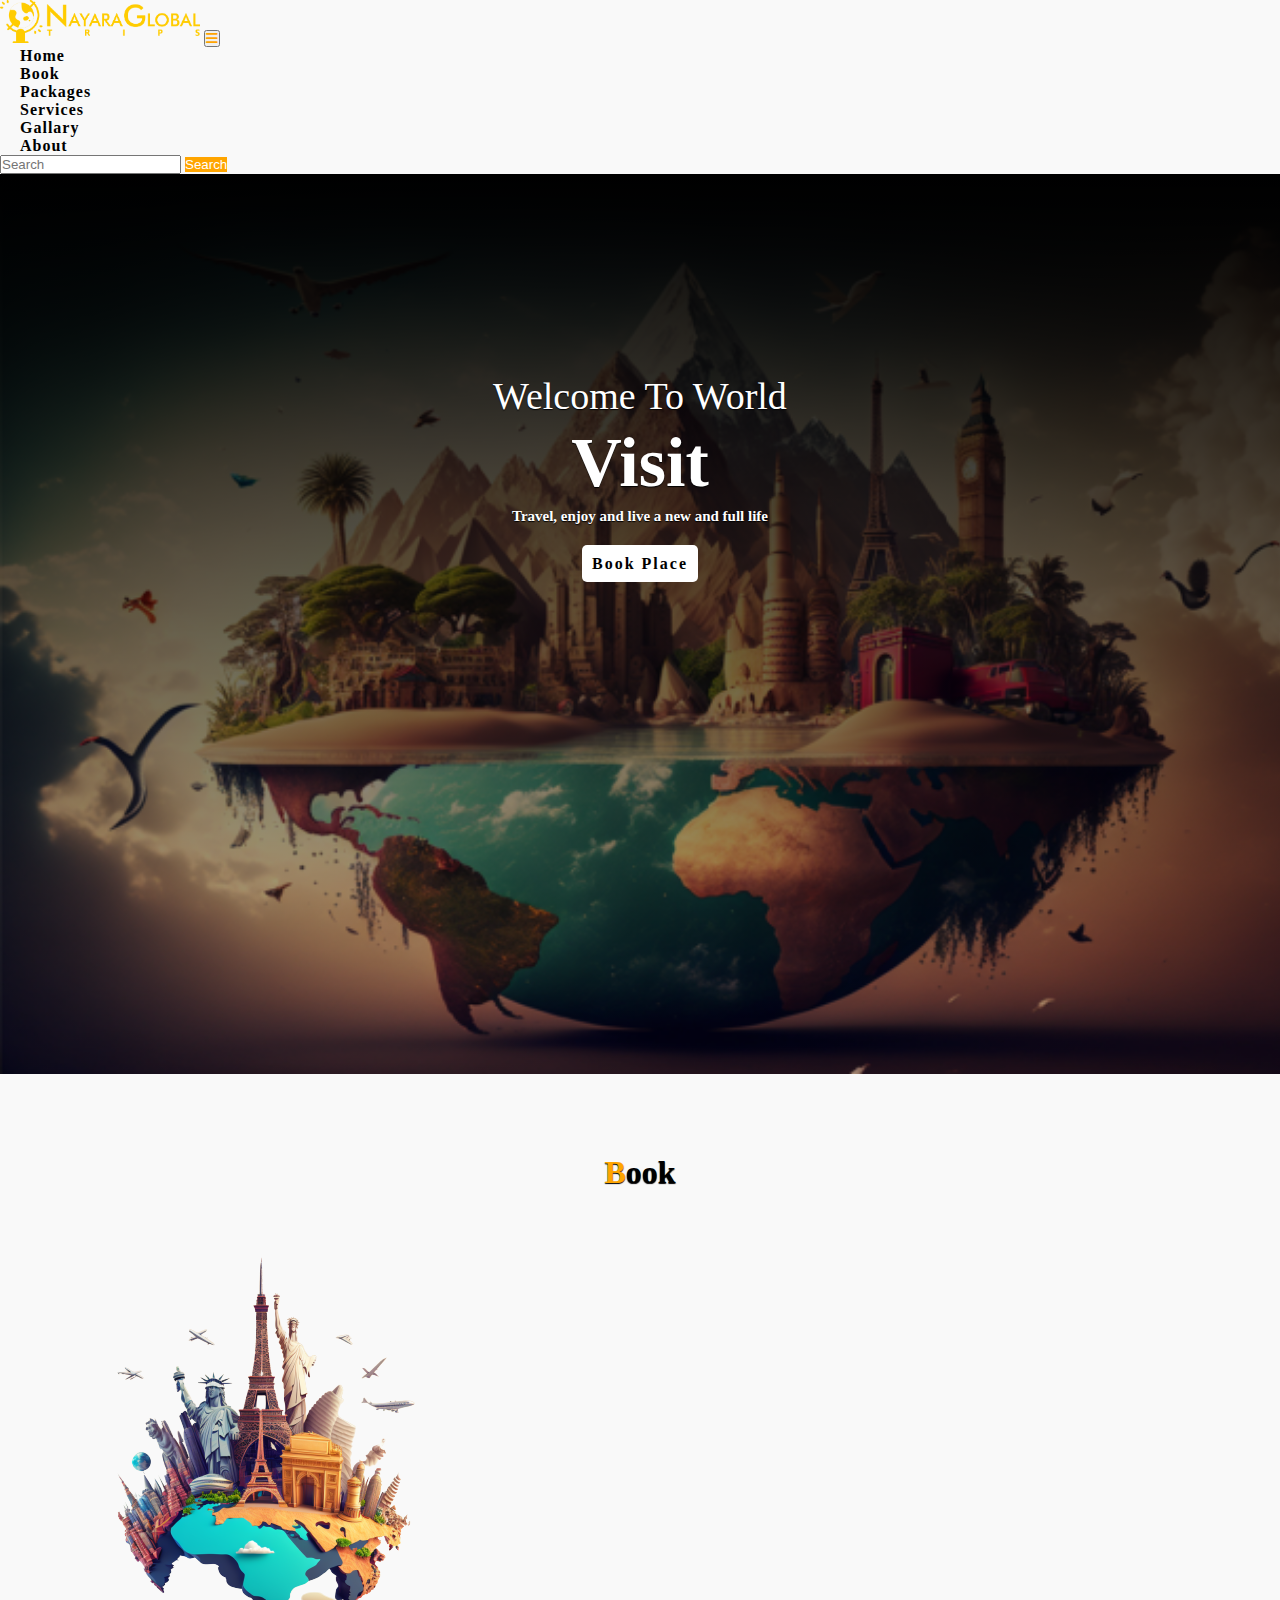
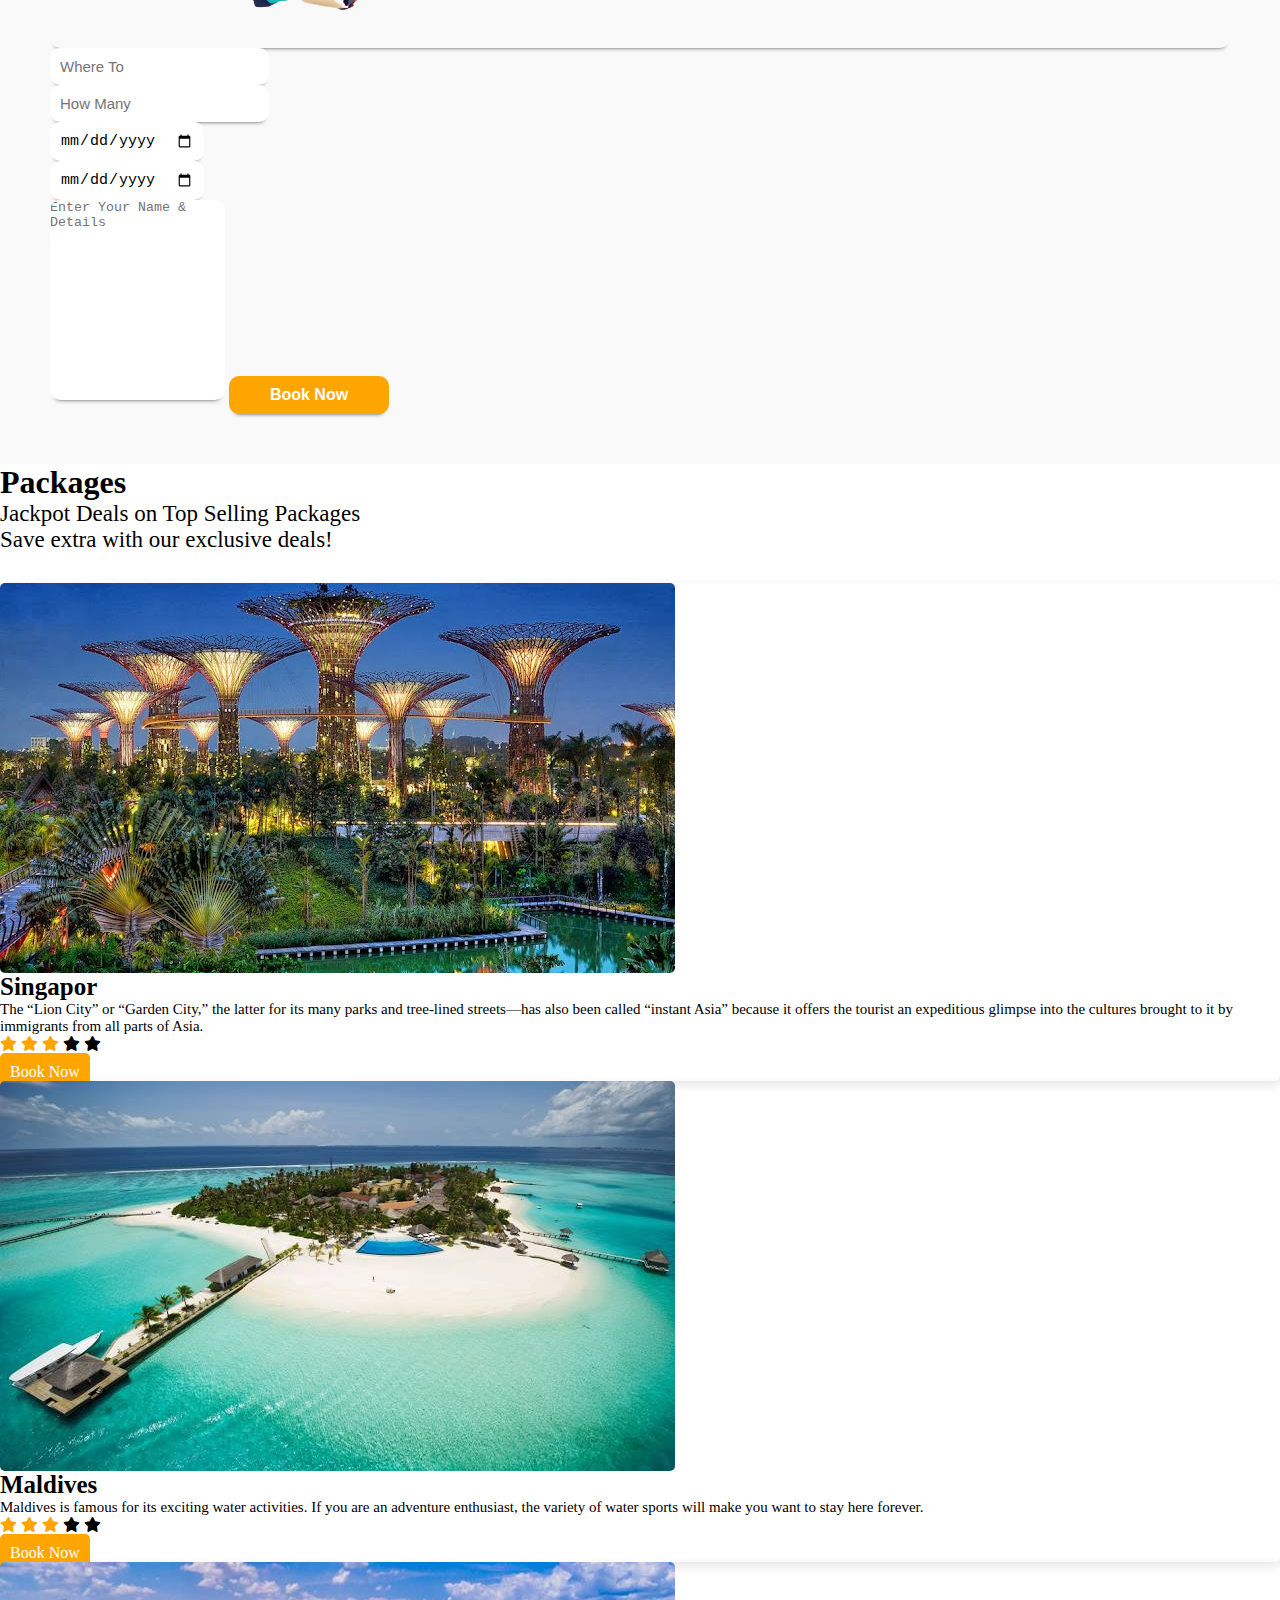
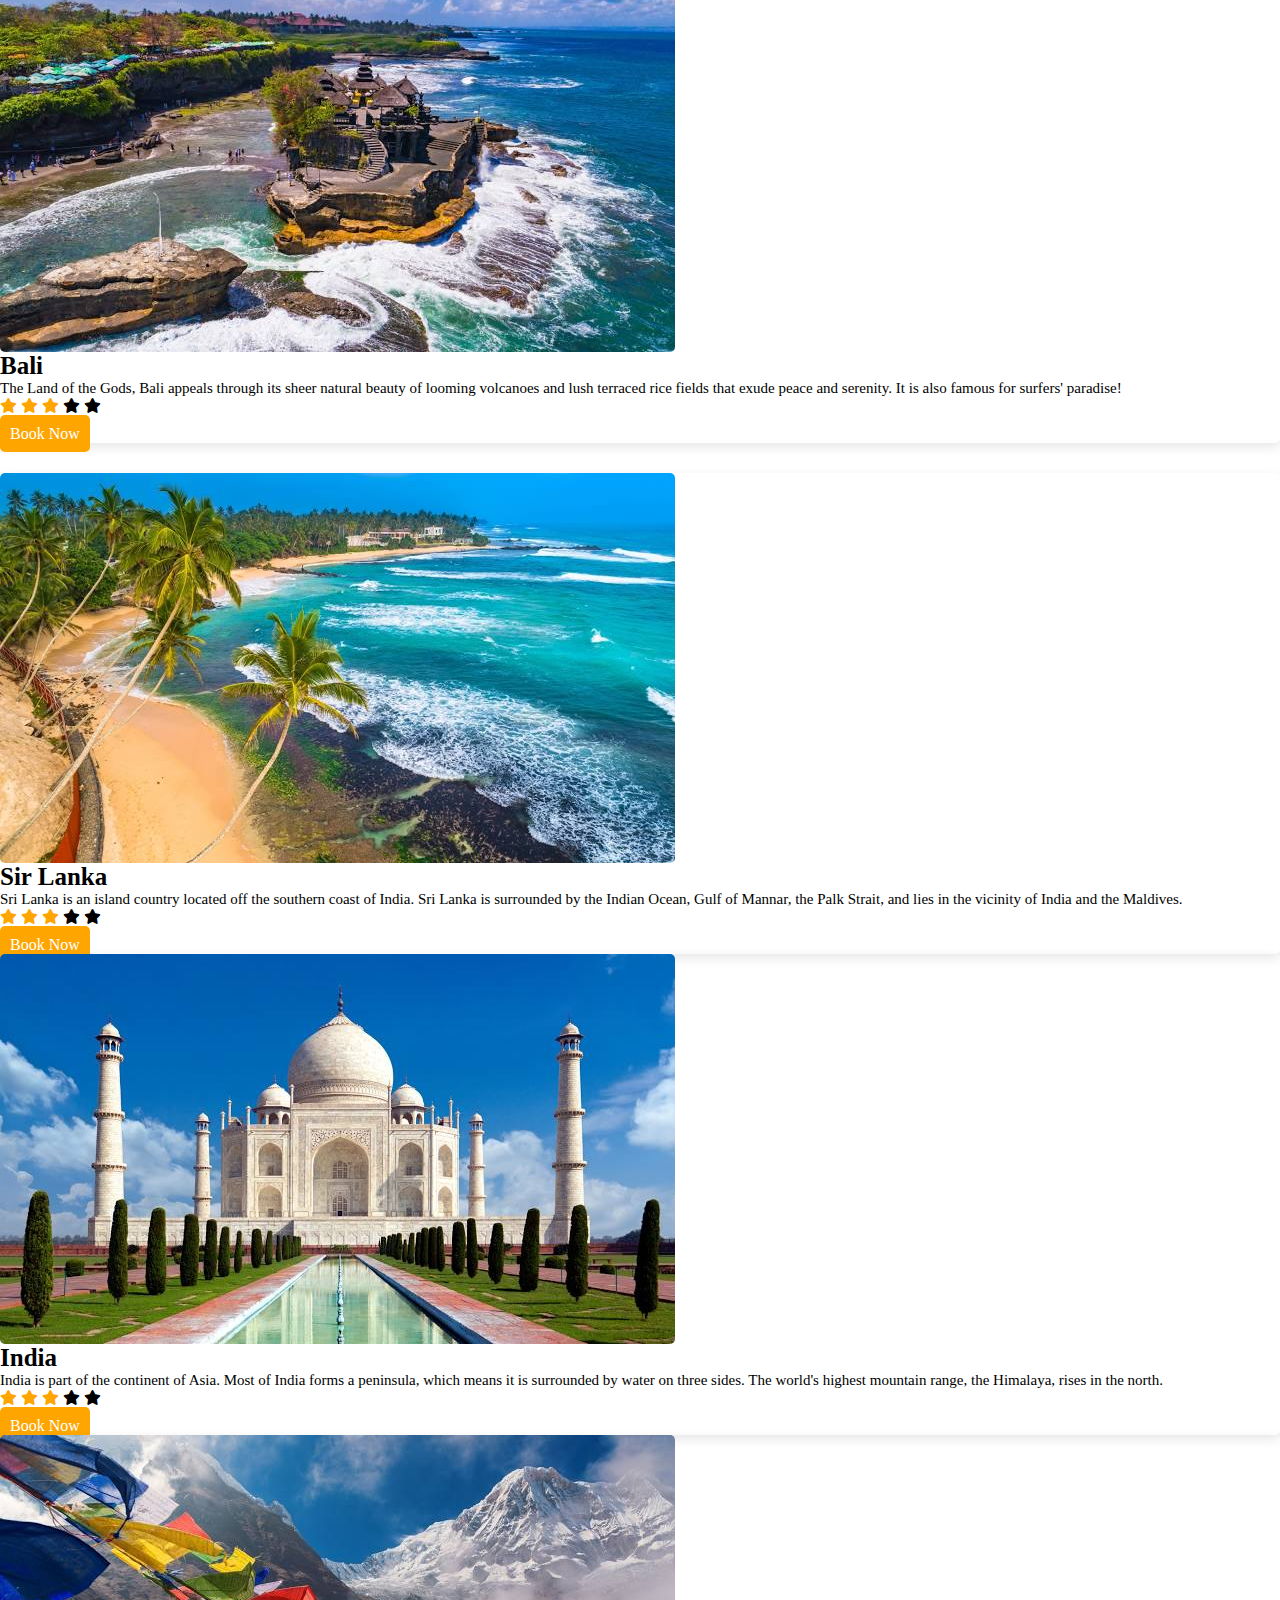
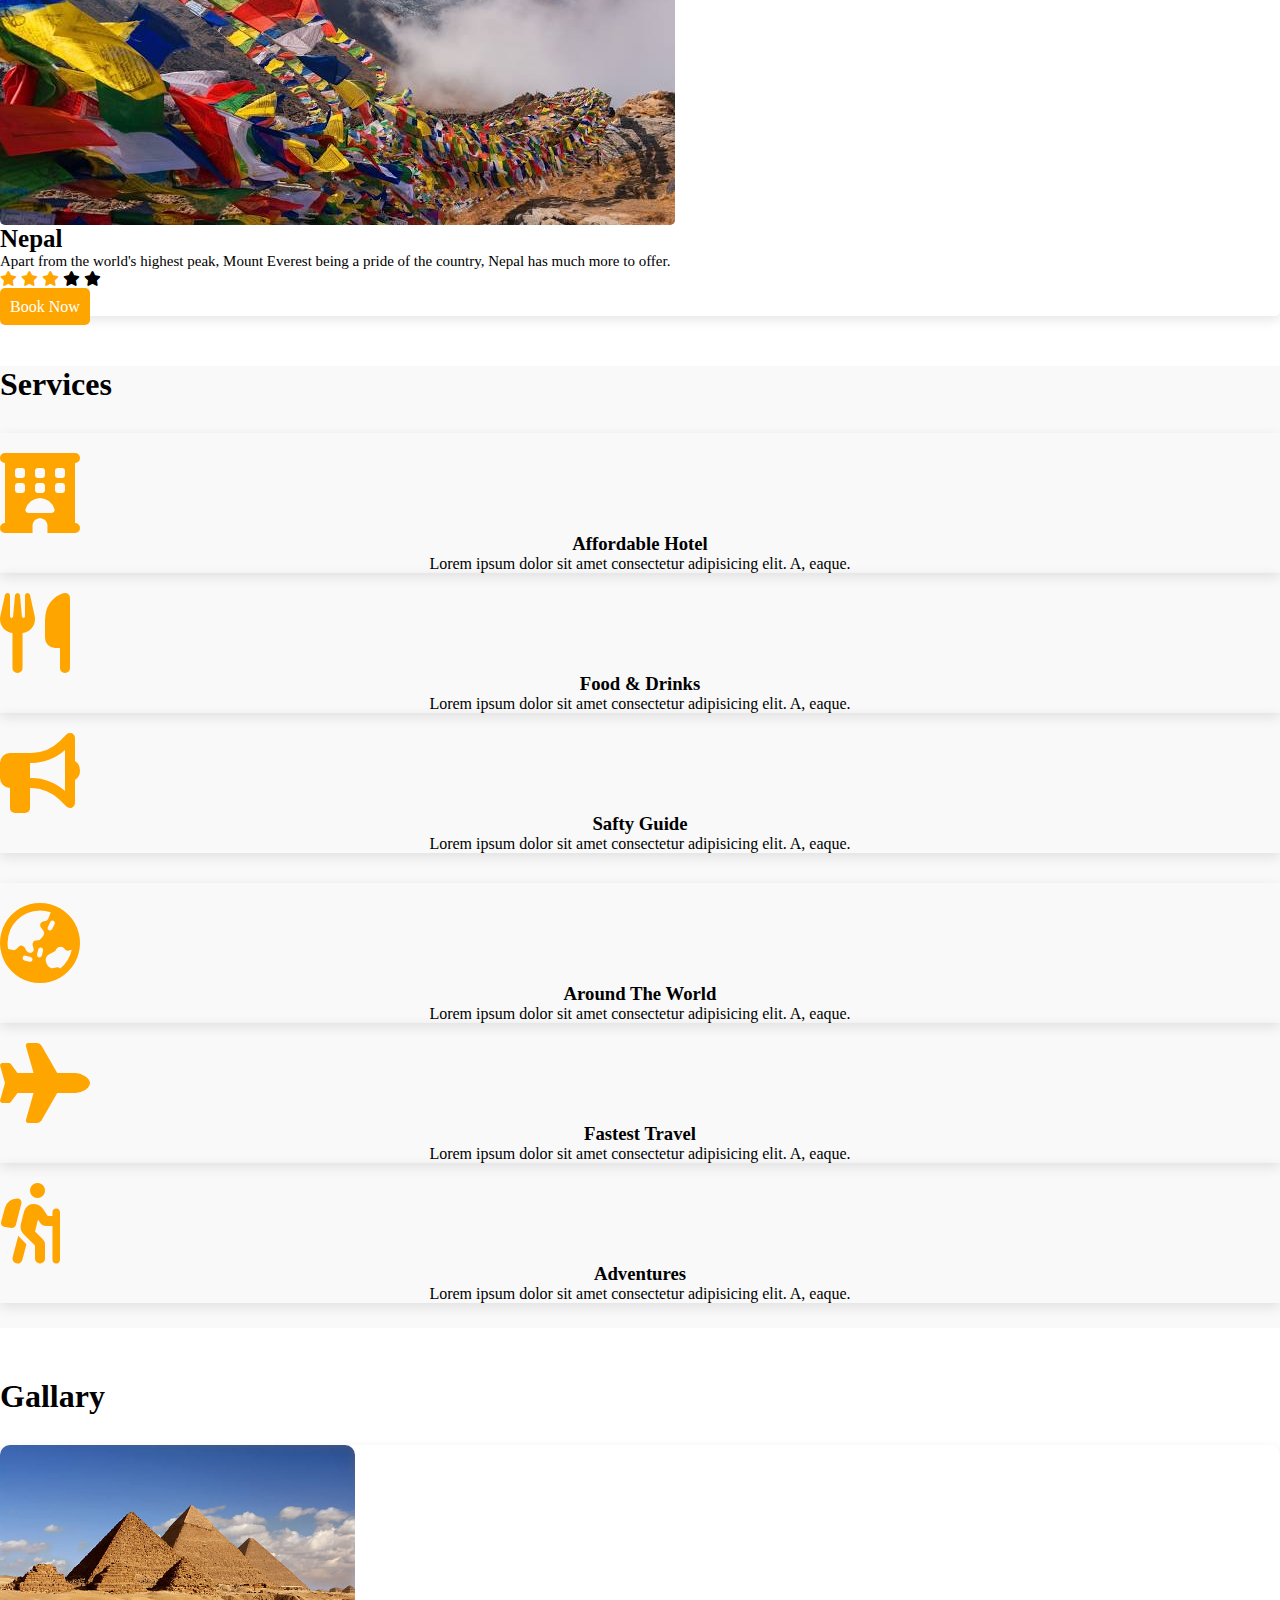
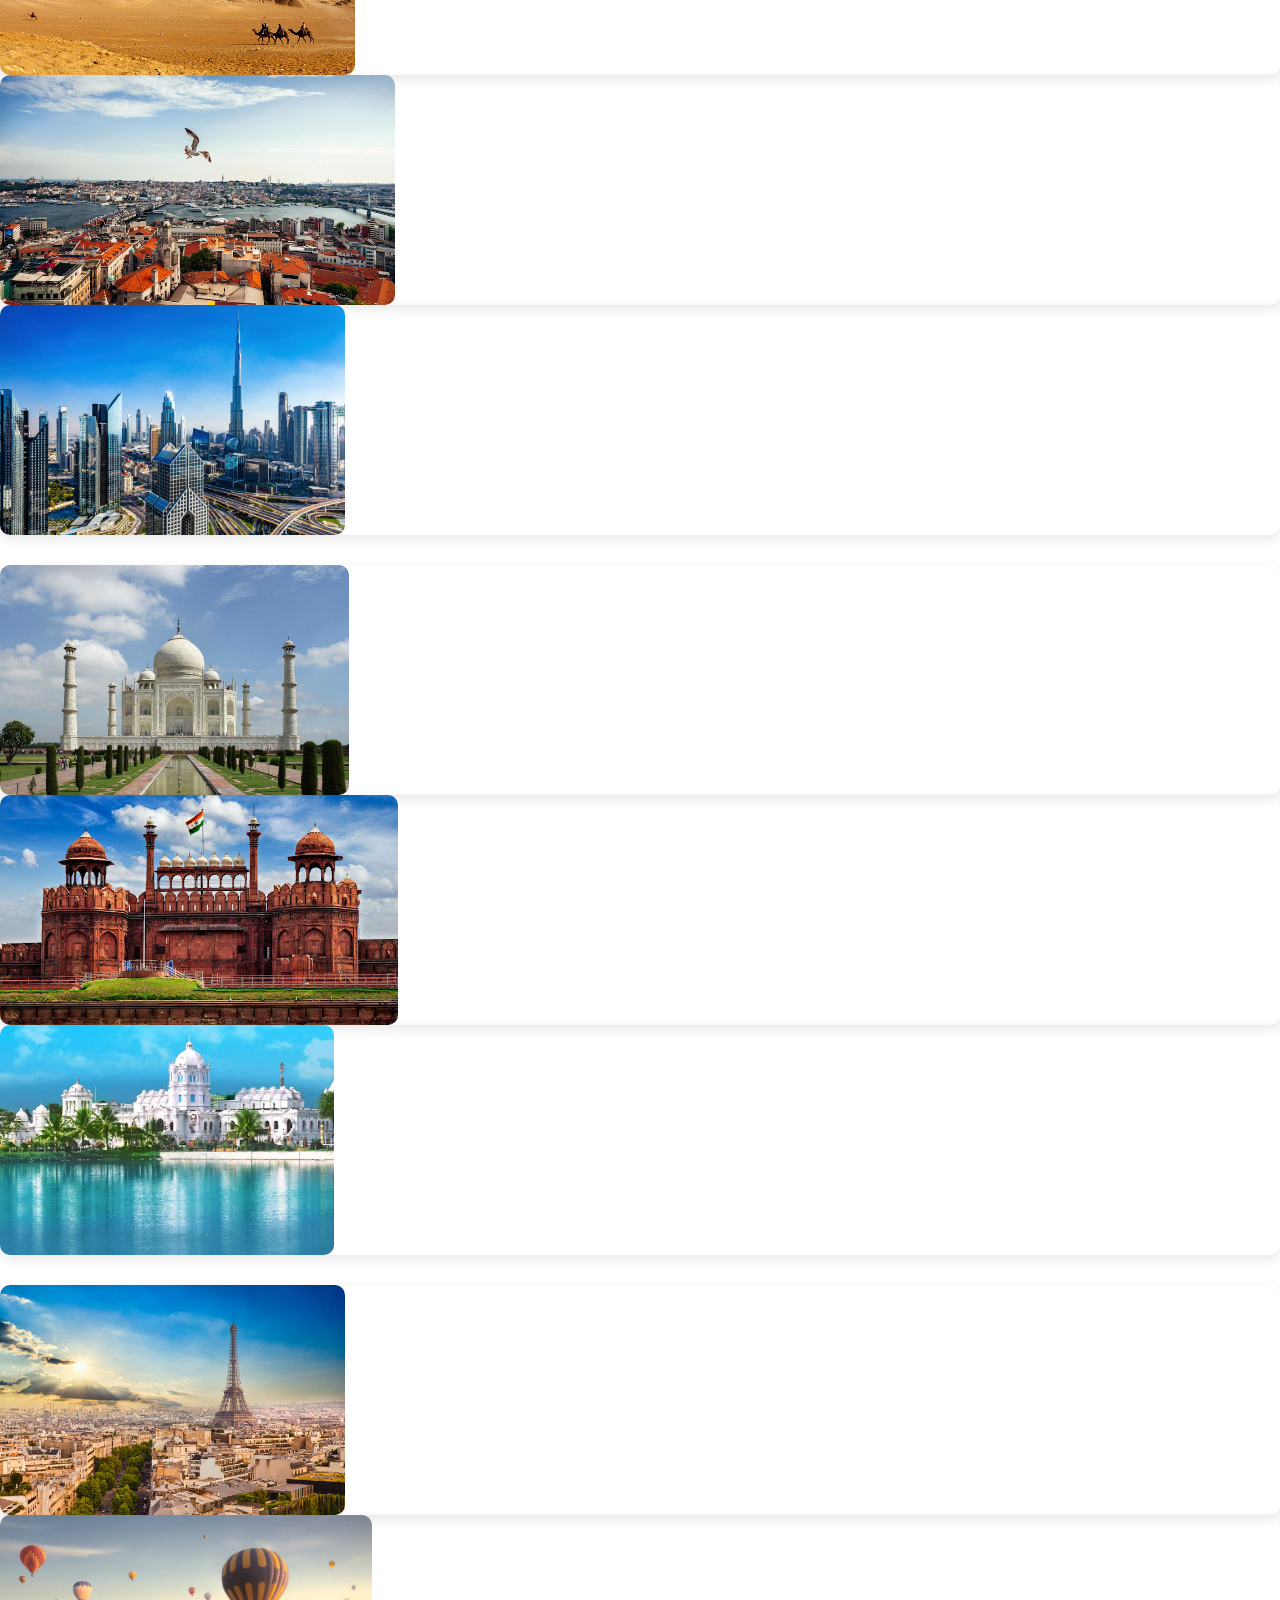
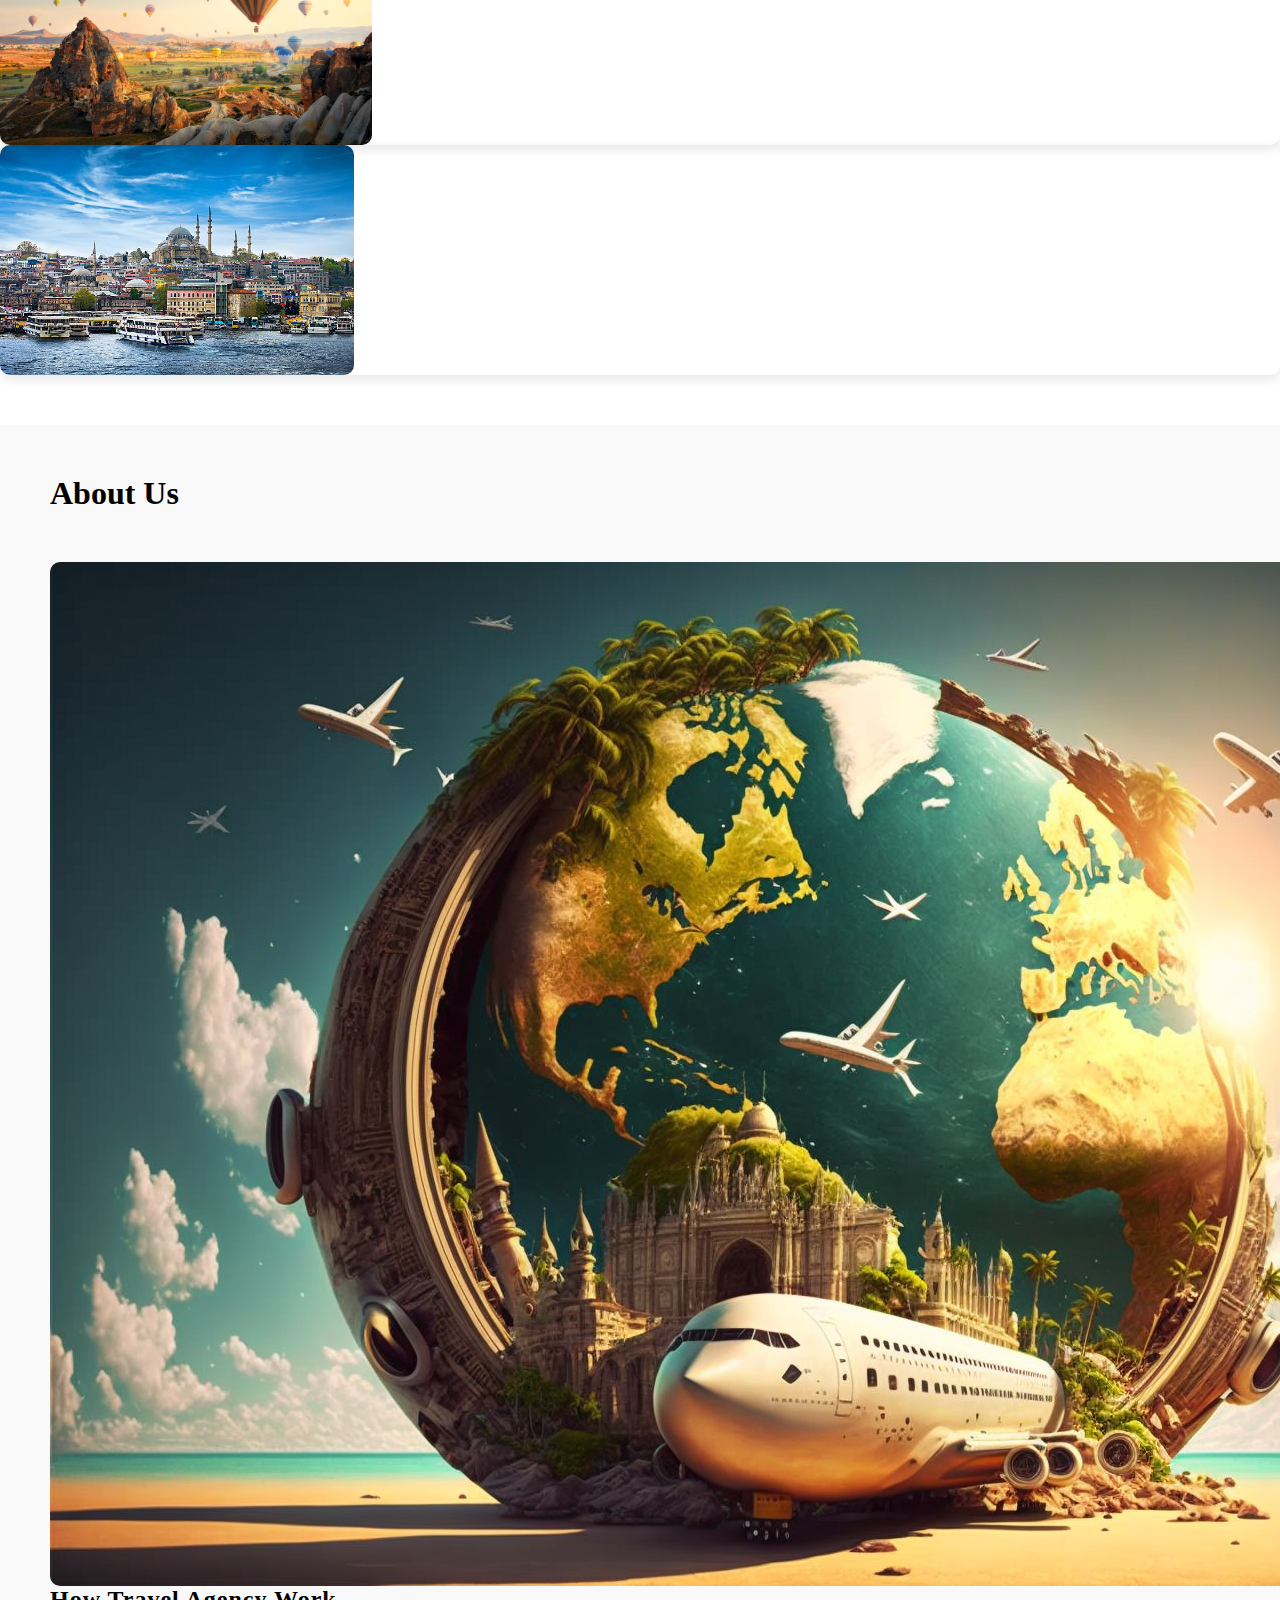
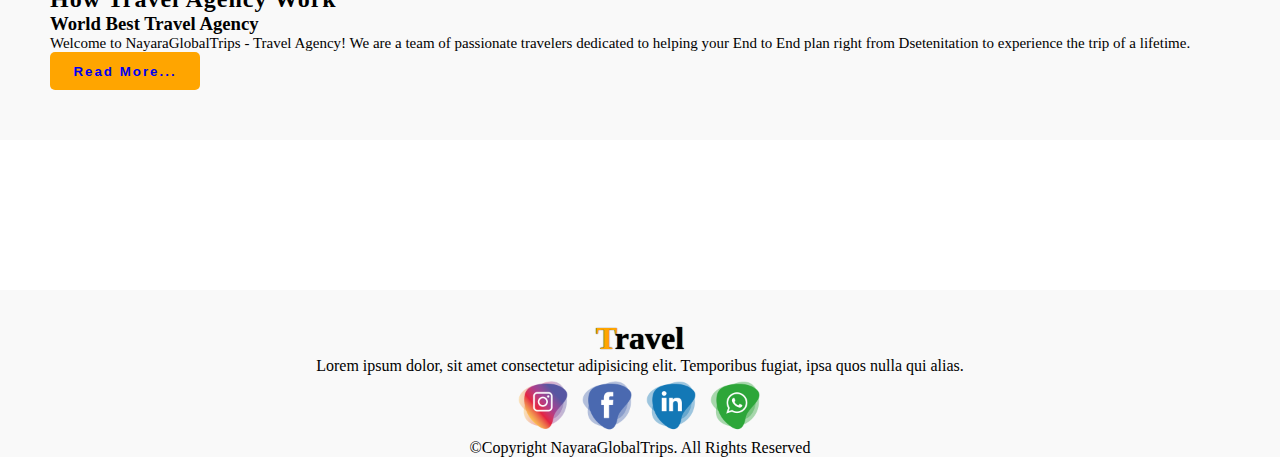
<file: index.html>
<html lang="en">
<head>
    <meta charset="UTF-8">
    <meta http-equiv="X-UA-Compatible" content="IE=edge">
    <meta name="viewport" content="width=device-width, initial-scale=1.0">
    <title>Travel Website</title>

   <link rel="stylesheet" href="./style.css">

    <!-- Bootstrap Link -->
    <link href="https://cdn.jsdelivr.net/npm/bootstrap@5.0.2/dist/css/bootstrap.min.css" rel="stylesheet" integrity="sha384-EVSTQN3/azprG1Anm3QDgpJLIm9Nao0Yz1ztcQTwFspd3yD65VohhpuuCOmLASjC" crossorigin="anonymous">
    <!-- Bootstrap Link -->


    <!-- Font Awesome Cdn -->
    <link rel="stylesheet" href="https://cdnjs.cloudflare.com/ajax/libs/font-awesome/6.2.1/css/all.min.css">
    <!-- Font Awesome Cdn -->


    <!-- Google Fonts -->
    <link rel="preconnect" href="https://fonts.googleapis.com">
    <link rel="preconnect" href="https://fonts.gstatic.com" crossorigin>
    <link href="https://fonts.googleapis.com/css2?family=Roboto:wght@500&display=swap" rel="stylesheet">
    <!-- Google Fonts -->
</head>
<body>
   

    <!-- Navbar Start -->
    <nav class="navbar navbar-expand-lg" id="navbar">
        <div class="container">
          <a class="navbar-brand" href="index.html" id="logo"><img src="./images/nayaraglobaltriplogo.png" alt="" width="200px"></a>
          <button class="navbar-toggler" type="button" data-bs-toggle="collapse" data-bs-target="#mynavbar">
            <span><i class="fa-solid fa-bars"></i></span>
          </button>
          <div class="collapse navbar-collapse" id="mynavbar">
            <ul class="navbar-nav me-auto">
              <li class="nav-item">
                <a class="nav-link active" href="index.html">Home</a>
              </li>
              <li class="nav-item">
                <a class="nav-link" href="#book">Book</a>
              </li>
              <li class="nav-item">
                <a class="nav-link" href="#packages">Packages</a>
                
              </li>
              <li class="nav-item">
                <a class="nav-link" href="#services">Services</a>
              </li>
              <li class="nav-item">
                <a class="nav-link" href="#gallary">Gallary</a>
              </li>
              <li class="nav-item">
                <a class="nav-link" href="#about">About</a>
              </li>
             
            </ul>
            <form class="d-flex">
              <input class="form-control me-2" type="text" placeholder="Search">
              <button class="btn btn-primary" type="button">Search</button>
            </form>
          </div>
        </div>
      </nav>
    <!-- Navbar End -->


    <!-- Home Section Start -->
    <div class="home">
        <div class="content">
            <h5>Welcome To World</h5>
            <h1>Visit <span class="changecontent"></span></h1>
            <p>Travel, enjoy and live a new and full life</p>
            <a href="#book">Book Place</a>
        </div>
    </div>
    <!-- Home Section End -->


    <!-- Section Book Start -->
    <section class="book" id="book">
      <div class="container">

        <div class="main-text">
          <h1><span>B</span>ook</h1>
        </div>
        
        <div class="row">

          <div class="col-md-6 py-3 py-md-0">
            <div class="card">
              <img src="./images/book-img.png" alt="">
            </div>
          </div>

          <div class="col-md-6 py-3 py-md-0">
            <form action="#">

              <input type="text" class="form-control" placeholder="Where To" required><br>
              <input type="text" class="form-control" placeholder="How Many" required><br>
              <input type="date" class="form-control" placeholder="Arrivals" required><br>
              <input type="date" class="form-control" placeholder="Leaving" required><br>
              <textarea class="form-control" rows="5" name="text" placeholder="Enter Your Name & Details"></textarea>
              <input type="submit" value="Book Now" class="submit" required>

            </form>
          </div>

        </div>
      </div>
    </section>

    <!-- Section Book End -->


    <!-- Section Packages Start -->
    <section class="packages" id="packages">
      <div class="container">
        
        <div class="main-txt">
          <h1><span>P</span>ackages</h1>
        </div>

        <div class="main-txt">

          <p style="font-size: 23px;">
            Jackpot Deals on Top Selling Packages
            <br>
<span>Save extra with our exclusive deals!</span>
          </p>
        </div>

        <div class="row" style="margin-top: 30px;">

          <div class="col-md-4 py-3 py-md-0">

            <div class="card">
              <img src="./images/singapur.jpg" alt="">
              <div class="card-body">
                <h3>Singapor</h3>
                <p> The “Lion City” or “Garden City,” the latter for its many parks and tree-lined streets—has also been called “instant Asia” because it offers the tourist an
                   expeditious glimpse into the cultures brought to it by immigrants from all parts of Asia.</p>
                <div class="star">
                  <i class="fa-solid fa-star checked"></i>
                  <i class="fa-solid fa-star checked"></i>
                  <i class="fa-solid fa-star checked"></i>
                  <i class="fa-solid fa-star "></i>
                  <i class="fa-solid fa-star "></i>
                </div>
                <!-- <h6>Price: <strong>$500</strong></h6> -->
                <a href="#book">Book Now</a>
              </div>
            </div>

          </div>
          <div class="col-md-4 py-3 py-md-0">

            <div class="card">
              <img src="./images/maldives1.jpeg" alt="">
              <div class="card-body">
                <h3>Maldives</h3>
                <p>Maldives is famous for its exciting water activities. If you are an adventure enthusiast, the variety of water sports will make you want to stay here forever.</p>
                <div class="star">
                  <i class="fa-solid fa-star checked"></i>
                  <i class="fa-solid fa-star checked"></i>
                  <i class="fa-solid fa-star checked"></i>
                  <i class="fa-solid fa-star "></i>
                  <i class="fa-solid fa-star "></i>
                </div>
                <!-- <h6>Price: <strong>$500</strong></h6> -->
                <a href="#book">Book Now</a>
              </div>
            </div>

          </div>
          <div class="col-md-4 py-3 py-md-0">

            <div class="card">
              <img src="./images/bali.jpeg" alt="">
              <div class="card-body">
                <h3>Bali</h3>
                <p>The Land of the Gods, Bali appeals through its sheer natural beauty of looming volcanoes and lush terraced rice 
                  fields that exude peace and serenity. It is also famous for surfers' paradise!</p>
                <div class="star">
                  <i class="fa-solid fa-star checked"></i>
                  <i class="fa-solid fa-star checked"></i>
                  <i class="fa-solid fa-star checked"></i>
                  <i class="fa-solid fa-star "></i>
                  <i class="fa-solid fa-star "></i>
                </div>
                <!-- <h6>Price: <strong>$500</strong></h6> -->
                <a href="#book">Book Now</a>
              </div>
            </div>

          </div>



        </div>



        <div class="row" style="margin-top: 30px;">

          <div class="col-md-4 py-3 py-md-0">

            <div class="card">
              <img src="./images/sirlanka.jpeg" alt="">
              <div class="card-body">
                <h3>Sir Lanka</h3>
                <p>Sri Lanka is an island country located off the southern coast of India. Sri Lanka is surrounded by the Indian Ocean, Gulf of Mannar,
                   the Palk Strait, and lies in the vicinity of India and the Maldives.</p>
                <div class="star">
                  <i class="fa-solid fa-star checked"></i>
                  <i class="fa-solid fa-star checked"></i>
                  <i class="fa-solid fa-star checked"></i>
                  <i class="fa-solid fa-star "></i>
                  <i class="fa-solid fa-star "></i>
                </div>
                <!-- <h6>Price: <strong>$500</strong></h6> -->
                <a href="#book">Book Now</a>
              </div>
            </div>

          </div>
          <div class="col-md-4 py-3 py-md-0">

            <div class="card">
              <img src="./images/india.jpeg" alt="">
              <div class="card-body">
                <h3>India</h3>
                <p>India is part of the continent of Asia. Most of India forms a peninsula, which means it is surrounded by water on three sides. 
                  The world's highest mountain range, the Himalaya, rises in the north. </p>
                <div class="star">
                  <i class="fa-solid fa-star checked"></i>
                  <i class="fa-solid fa-star checked"></i>
                  <i class="fa-solid fa-star checked"></i>
                  <i class="fa-solid fa-star "></i>
                  <i class="fa-solid fa-star "></i>
                </div>
                <!-- <h6>Price: <strong>$500</strong></h6> -->
                <a href="#book">Book Now</a>
              </div>
            </div>

          </div>
          <div class="col-md-4 py-3 py-md-0">

            <div class="card">
              <img src="./images/nepal.jpeg" alt="">
              <div class="card-body">
                <h3>Nepal</h3>
                <p>Apart from the world's highest peak, Mount Everest being a pride of the country, Nepal has much more to offer.</p>
                <div class="star">
                  <i class="fa-solid fa-star checked"></i>
                  <i class="fa-solid fa-star checked"></i>
                  <i class="fa-solid fa-star checked"></i>
                  <i class="fa-solid fa-star "></i>
                  <i class="fa-solid fa-star "></i>
                </div>
                <!-- <h6>Price: <strong>$500</strong></h6> -->
                <a href="#book">Book Now</a>
              </div>
            </div>

          </div>



        </div>


      </div>
    </section>
    <!-- Section Packages End -->



    <!-- Section Services Start -->
    <section class="services" id="services">
      <div class="container">

        <div class="main-txt">
          <h1><span>S</span>ervices</h1>
        </div>

        <div class="row" style="margin-top: 30px;">

          <div class="col-md-4 py-3 py-md-0">

            <div class="card">
              <i class="fas fa-hotel"></i>
              <div class="card-body">
                <h3>Affordable Hotel</h3>
                <p>Lorem ipsum dolor sit amet consectetur adipisicing elit. A, eaque.</p>
              </div>
            </div>

          </div>
          <div class="col-md-4 py-3 py-md-0">

            <div class="card">
              <i class="fas fa-utensils"></i>
              <div class="card-body">
                <h3>Food & Drinks</h3>
                <p>Lorem ipsum dolor sit amet consectetur adipisicing elit. A, eaque.</p>
              </div>
            </div>

          </div>
          <div class="col-md-4 py-3 py-md-0">

            <div class="card">
              <i class="fas fa-bullhorn"></i>
              <div class="card-body">
                <h3>Safty Guide</h3>
                <p>Lorem ipsum dolor sit amet consectetur adipisicing elit. A, eaque.</p>
              </div>
            </div>

          </div>
        </div>


        <div class="row" style="margin-top: 30px;">

          <div class="col-md-4 py-3 py-md-0">

            <div class="card">
              <i class="fas fa-globe-asia"></i>
              <div class="card-body">
                <h3>Around The World</h3>
                <p>Lorem ipsum dolor sit amet consectetur adipisicing elit. A, eaque.</p>
              </div>
            </div>

          </div>
          <div class="col-md-4 py-3 py-md-0">

            <div class="card">
              <i class="fas fa-plane"></i>
              <div class="card-body">
                <h3>Fastest Travel</h3>
                <p>Lorem ipsum dolor sit amet consectetur adipisicing elit. A, eaque.</p>
              </div>
            </div>

          </div>
          <div class="col-md-4 py-3 py-md-0">

            <div class="card">
              <i class="fas fa-hiking"></i>
              <div class="card-body">
                <h3>Adventures</h3>
                <p>Lorem ipsum dolor sit amet consectetur adipisicing elit. A, eaque.</p>
              </div>
            </div>

          </div>
        </div>

      </div>
    </section>
    <!-- Section Services End -->


    <!-- Section Gallary Start -->
    <section class="gallary" id="gallary">
      <div class="container">

        <div class="main-txt">
          <a href="./gallary.html"> <h1><span>G</span>allary</h1></a>
        </div>

        <div class="row" style="margin-top: 30px;">
          <div class="col-md-4 py-3 py-md-0">
            <div class="card">
              <img src="./images/g1.png" alt="" height="230px">
            </div>
          </div>
          <div class="col-md-4 py-3 py-md-0">
            <div class="card">
              <img src="./images/g2.png" alt="" height="230px">
            </div>
          </div>
          <div class="col-md-4 py-3 py-md-0">
            <div class="card">
              <img src="./images/g3.png" alt="" height="230px">
            </div>
          </div>
        </div>
        <div class="row" style="margin-top: 30px;">
          <div class="col-md-4 py-3 py-md-0">
            <div class="card">
              <img src="./images/tajmahal.jpg" alt="" height="230px">
            </div>
          </div>
          <div class="col-md-4 py-3 py-md-0">
            <div class="card">
              <img src="./images/redfort.jpg" alt="" height="230px">
            </div>
          </div>
          <div class="col-md-4 py-3 py-md-0">
            <div class="card">
              <img src="./images/Tripura.webp" alt="" height="230px">
            </div>
          </div>
        </div>

        <div class="row" style="margin-top: 30px;">
          <div class="col-md-4 py-3 py-md-0">
            <div class="card">
              <img src="./images/g4.png" alt="" height="230px">
            </div>
          </div>
          <div class="col-md-4 py-3 py-md-0">
            <div class="card">
              <img src="./images/g5.png" alt="" height="230px">
            </div>
          </div>
          <div class="col-md-4 py-3 py-md-0">
            <div class="card">
              <img src="./images/g6.png" alt="" height="230px">
            </div>
          </div>
        </div>

      </div>
    </section>
    <!-- Section Gallary End -->

    <!-- About Start -->
    <section class="about" id="about">
      <div class="container">

        <div class="main-txt">
          <h1>About <span>Us</span></h1>
        </div>

        <div class="row" style="margin-top: 50px;">

          <div class="col-md-6 py-3 py-md-0">
            <div class="card">
              <img src="./images/about-img.png" alt="">
            </div>
          </div>

          <div class="col-md-6 py-3 py-md-0">
            <h2>How Travel Agency Work</h2>
            <h3>World Best Travel Agency</h3>
            <p>
              Welcome to NayaraGlobalTrips - Travel Agency! We are a team of passionate travelers dedicated to helping your End to End plan right from Dsetenitation to experience the trip of a lifetime.
            </p>

            
            <button id="about-btn">
              <a href="./about.html">Read More...</a>
            </button>
          </div>

        </div>

      </div>
    </section>
    <!-- About End -->


    <!-- Footer Start -->
    <footer id="footer">
      <h1><span>T</span>ravel</h1>
      <p>Lorem ipsum dolor, sit amet consectetur adipisicing elit. Temporibus fugiat, ipsa quos nulla qui alias.</p>
      <div class="social-links">
        <!-- <i class="fa-brands fa-twitter"></i>
        <i class="fa-brands fa-facebook"></i>
        <i class="fa-brands fa-instagram"></i>
        <i class="fa-brands fa-youtube"></i>
        <i class="fa-brands fa-pinterest-p"></i> -->

        <img src="./images/instagram-icon.png" alt="instagram" width="60px">
        <img src="./images/facebook-icon.png" alt="instagram" width="60px">
        <img src="./images/linkedin-icon.png" alt="instagram" width="60px">
        <img src="./images/whatsapp-icon.png" alt="instagram" width="60px">
      </div>

      <div class="copyright">
        <p>&copy;Copyright NayaraGlobalTrips. All Rights Reserved</p>
      </div>
    </footer>
    <!-- Footer End -->

    <script src="https://cdn.jsdelivr.net/npm/bootstrap@5.0.2/dist/js/bootstrap.bundle.min.js" integrity="sha384-MrcW6ZMFYlzcLA8Nl+NtUVF0sA7MsXsP1UyJoMp4YLEuNSfAP+JcXn/tWtIaxVXM" crossorigin="anonymous"></script>
     <script src="./script.js"></script>
</body>
</html>
</file>
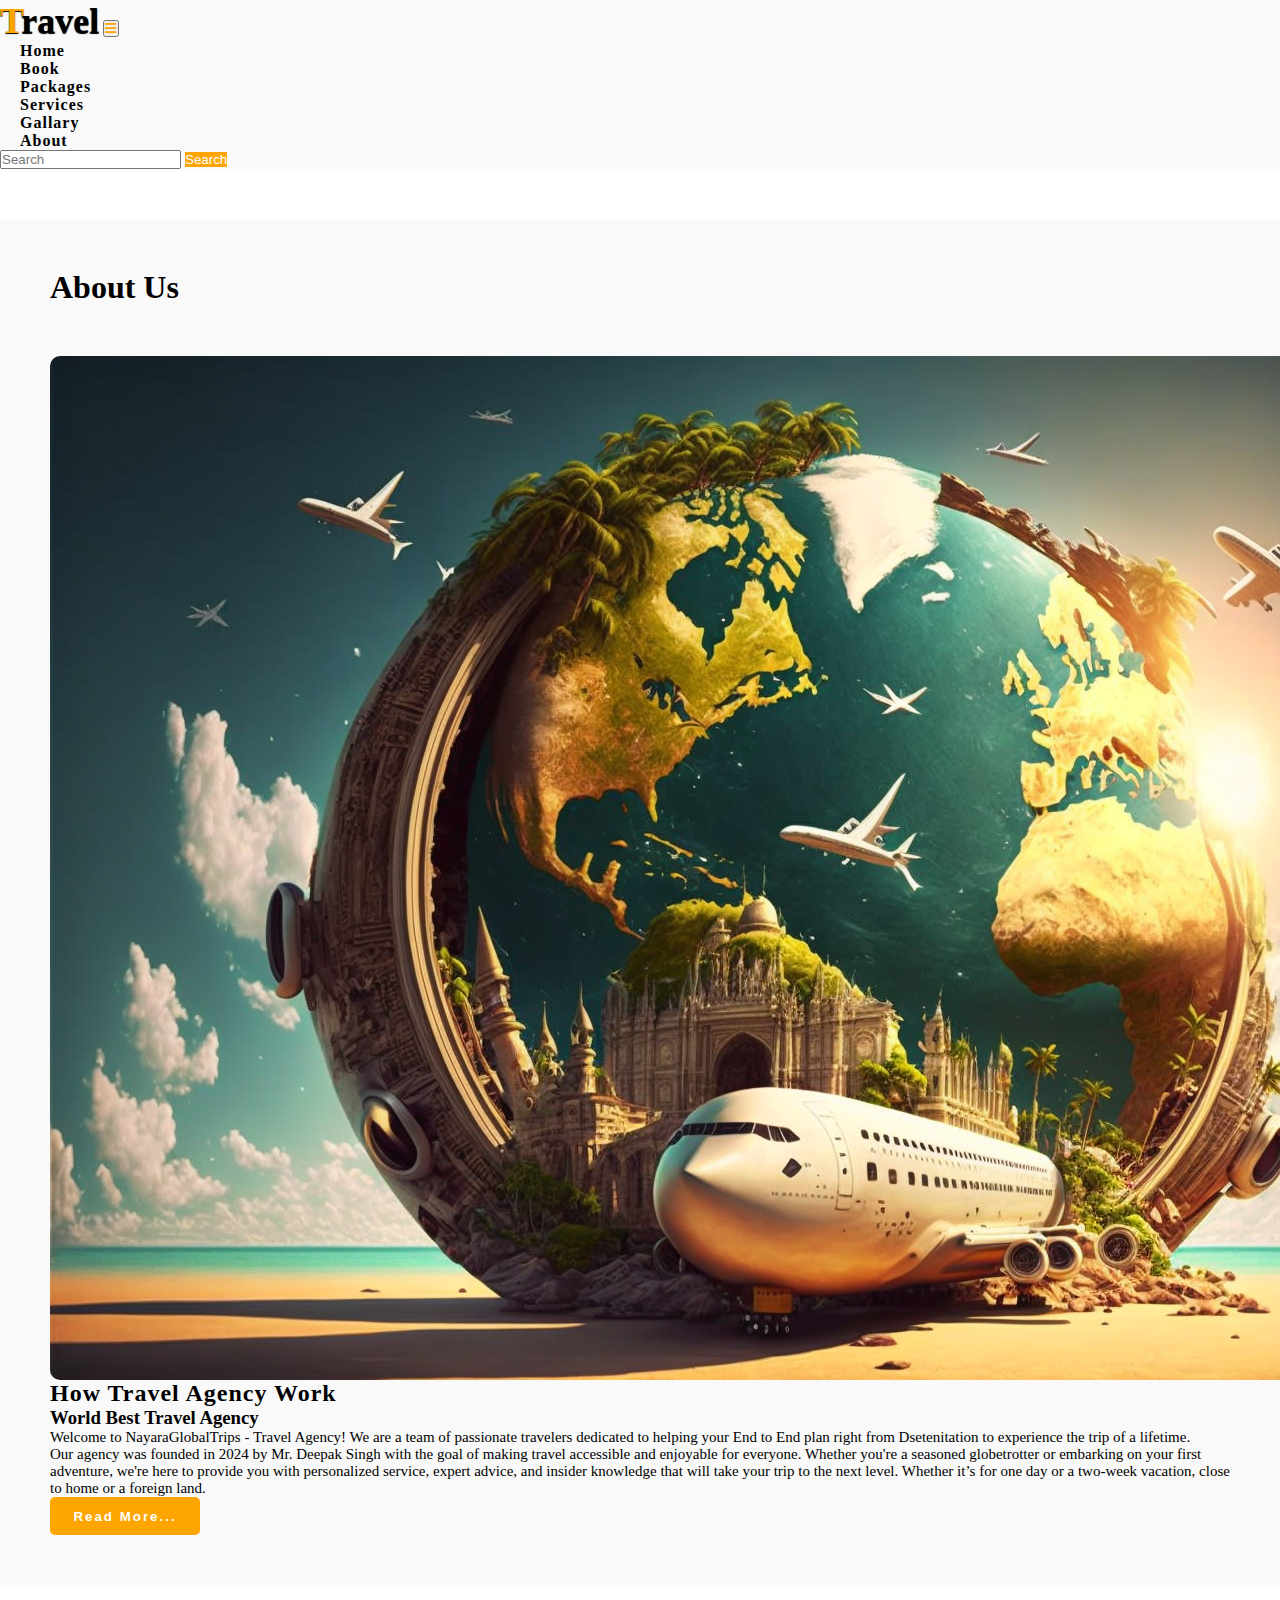
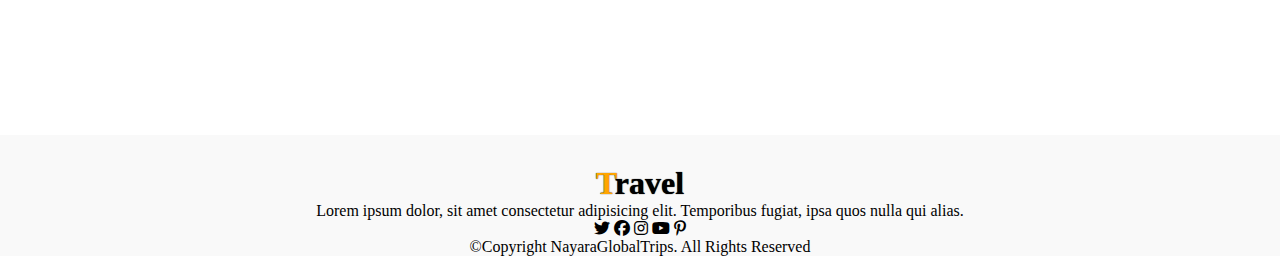
<file: about.html>
<html lang="en">
<head>
    <meta charset="UTF-8">
    <meta http-equiv="X-UA-Compatible" content="IE=edge">
    <meta name="viewport" content="width=device-width, initial-scale=1.0">
    <title>Travel Website</title>

   <link rel="stylesheet" href="./style.css">

    <!-- Bootstrap Link -->
    <link href="https://cdn.jsdelivr.net/npm/bootstrap@5.0.2/dist/css/bootstrap.min.css" rel="stylesheet" integrity="sha384-EVSTQN3/azprG1Anm3QDgpJLIm9Nao0Yz1ztcQTwFspd3yD65VohhpuuCOmLASjC" crossorigin="anonymous">
    <!-- Bootstrap Link -->


    <!-- Font Awesome Cdn -->
    <link rel="stylesheet" href="https://cdnjs.cloudflare.com/ajax/libs/font-awesome/6.2.1/css/all.min.css">
    <!-- Font Awesome Cdn -->


    <!-- Google Fonts -->
    <link rel="preconnect" href="https://fonts.googleapis.com">
    <link rel="preconnect" href="https://fonts.gstatic.com" crossorigin>
    <link href="https://fonts.googleapis.com/css2?family=Roboto:wght@500&display=swap" rel="stylesheet">
    <!-- Google Fonts -->
</head>
<body>


     <!-- Navbar Start -->
     <nav class="navbar navbar-expand-lg" id="navbar">
        <div class="container">
          <a class="navbar-brand" href="index.html" id="logo"><span>T</span>ravel</a>
          <button class="navbar-toggler" type="button" data-bs-toggle="collapse" data-bs-target="#mynavbar">
            <span><i class="fa-solid fa-bars"></i></span>
          </button>
          <div class="collapse navbar-collapse" id="mynavbar">
            <ul class="navbar-nav me-auto">
              <li class="nav-item">
                <a class="nav-link active" href="index.html">Home</a>
              </li>
              <li class="nav-item">
                <a class="nav-link" href="#book">Book</a>
              </li>
              <li class="nav-item">
                <a class="nav-link" href="#packages">Packages</a>
              </li>
              <li class="nav-item">
                <a class="nav-link" href="#services">Services</a>
              </li>
              <li class="nav-item">
                <a class="nav-link" href="./gallary.html">Gallary</a>
              </li>
              <li class="nav-item">
                <a class="nav-link" href="#about">About</a>
              </li>
             
            </ul>
            <form class="d-flex">
              <input class="form-control me-2" type="text" placeholder="Search">
              <button class="btn btn-primary" type="button">Search</button>
            </form>
          </div>
        </div>
      </nav>
    <!-- Navbar End -->



    
    <!-- About Start -->
    <section class="about" id="about">
        <div class="container">
  
          <div class="main-txt">
            <h1>About <span>Us</span></h1>
          </div>
  
          <div class="row" style="margin-top: 50px;">
  
            <div class="col-md-6 py-3 py-md-0">
              <div class="card">
                <img src="./images/about-img.png" alt="">
              </div>
            </div>
  
            <div class="col-md-6 py-3 py-md-0">
              <h2>How Travel Agency Work</h2>
              <h3>World Best Travel Agency</h3>
              <p>
                Welcome to NayaraGlobalTrips - Travel Agency! We are a team of passionate travelers dedicated to helping your End to End plan right from Dsetenitation to experience the trip of a lifetime.
              </p>


              <p>
                Our agency was founded in 2024 by Mr. Deepak Singh with the goal of making travel accessible and enjoyable for everyone. Whether you're a seasoned globetrotter or embarking on your first adventure, we're here to provide you with personalized service, expert advice, and insider knowledge that will take your trip to the next level.
                 Whether it’s for one day or a two-week vacation, close to home or a foreign land.
              </p>
              <button id="about-btn">Read More...</button>
            </div>
  
          </div>
  
        </div>
      </section>
      <!-- About End -->
  
  
      <!-- Footer Start -->
      <footer id="footer">
        <h1><span>T</span>ravel</h1>
        <p>Lorem ipsum dolor, sit amet consectetur adipisicing elit. Temporibus fugiat, ipsa quos nulla qui alias.</p>
        <div class="social-links">
          <i class="fa-brands fa-twitter"></i>
          <i class="fa-brands fa-facebook"></i>
          <i class="fa-brands fa-instagram"></i>
          <i class="fa-brands fa-youtube"></i>
          <i class="fa-brands fa-pinterest-p"></i>
        </div>
        <div class="copyright">
          <p>&copy;Copyright NayaraGlobalTrips. All Rights Reserved</p>
        </div>
      </footer>
      <!-- Footer End -->
  
      <script src="https://cdn.jsdelivr.net/npm/bootstrap@5.0.2/dist/js/bootstrap.bundle.min.js" integrity="sha384-MrcW6ZMFYlzcLA8Nl+NtUVF0sA7MsXsP1UyJoMp4YLEuNSfAP+JcXn/tWtIaxVXM" crossorigin="anonymous"></script>
  
  </body>
  </html>
</file>
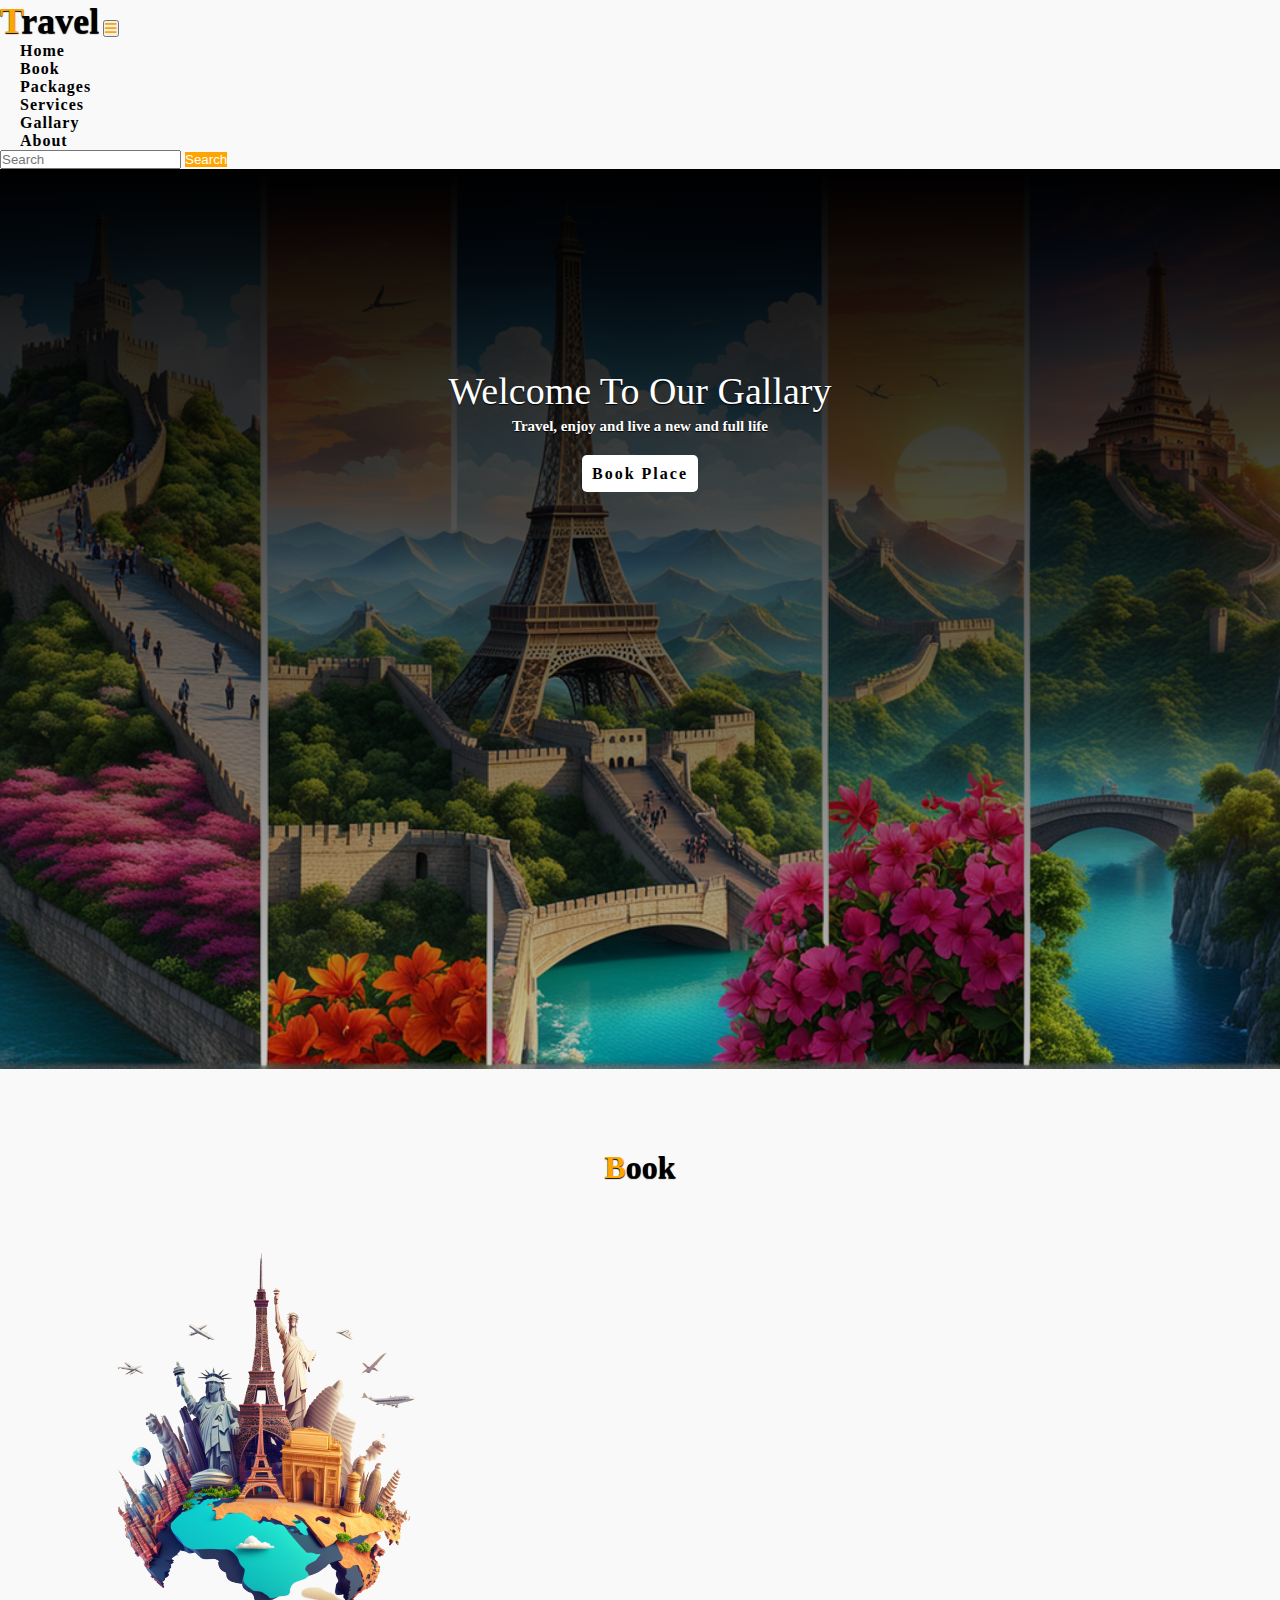
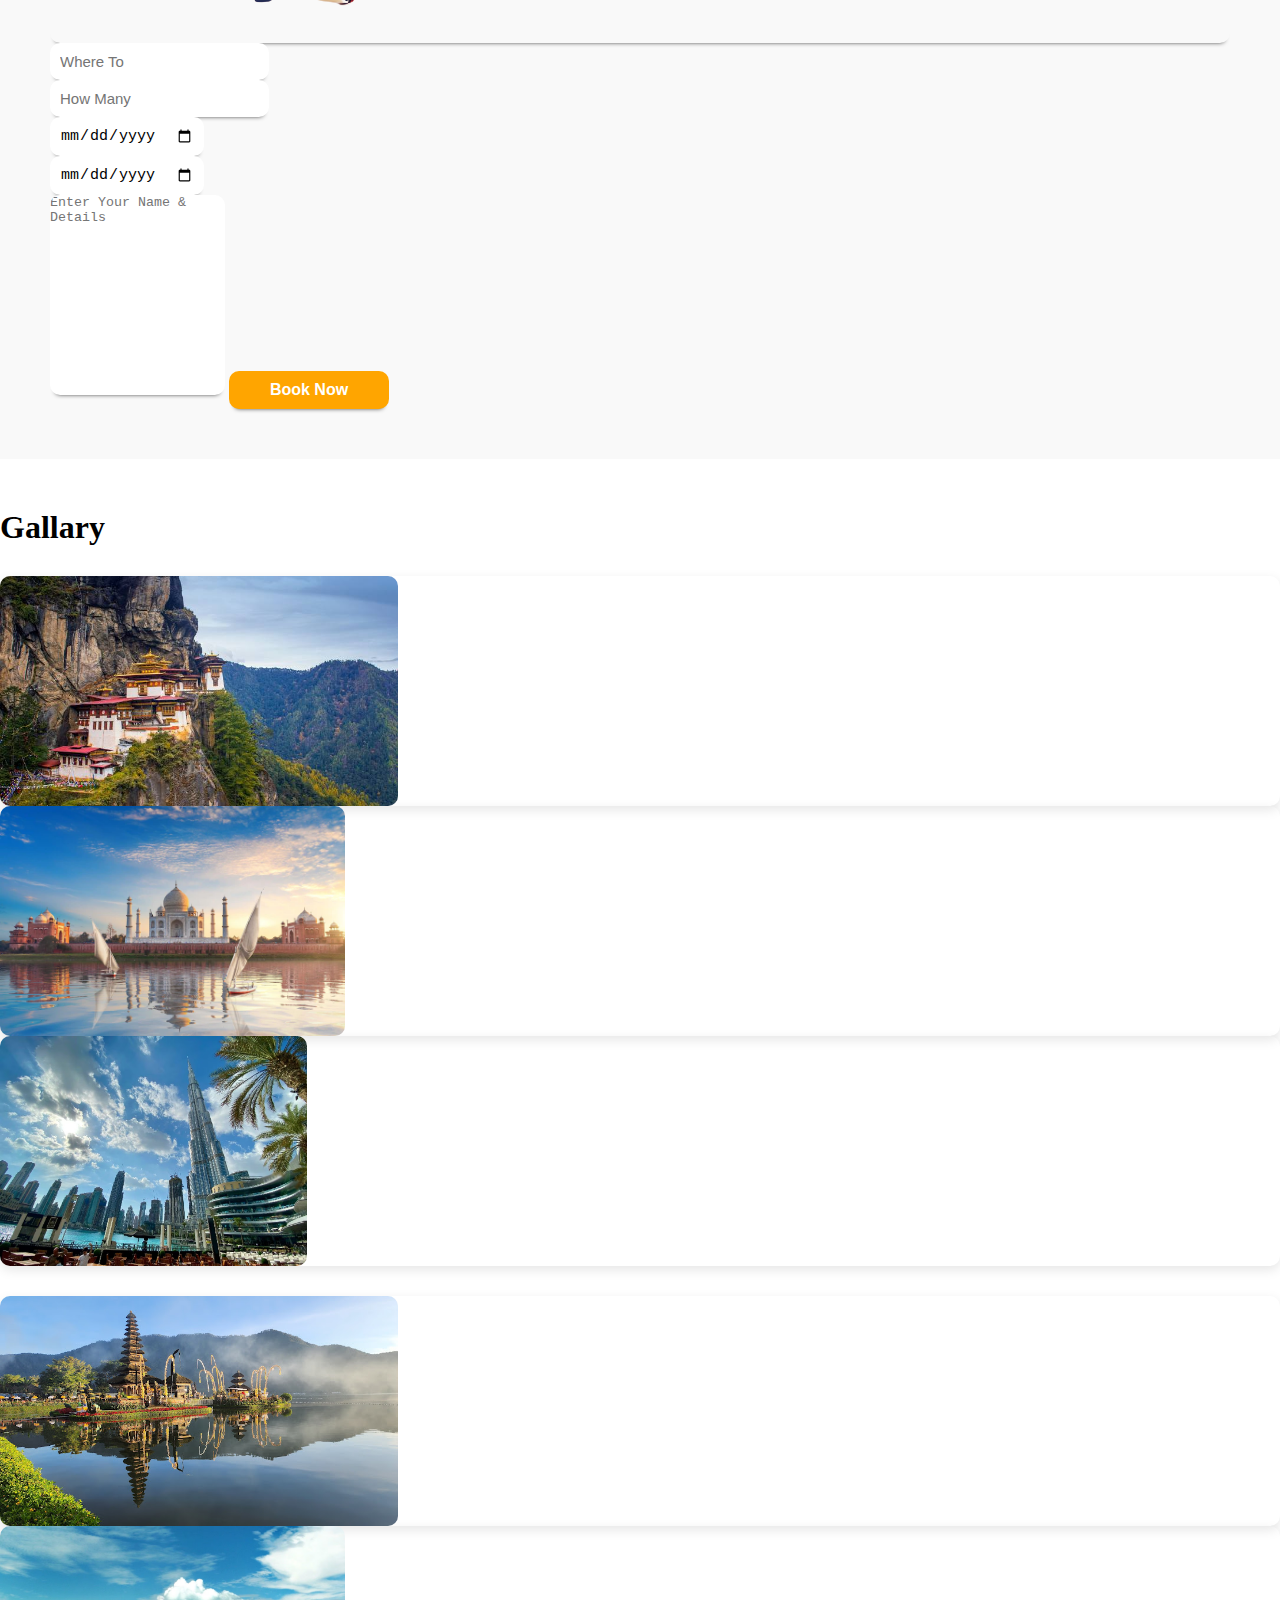
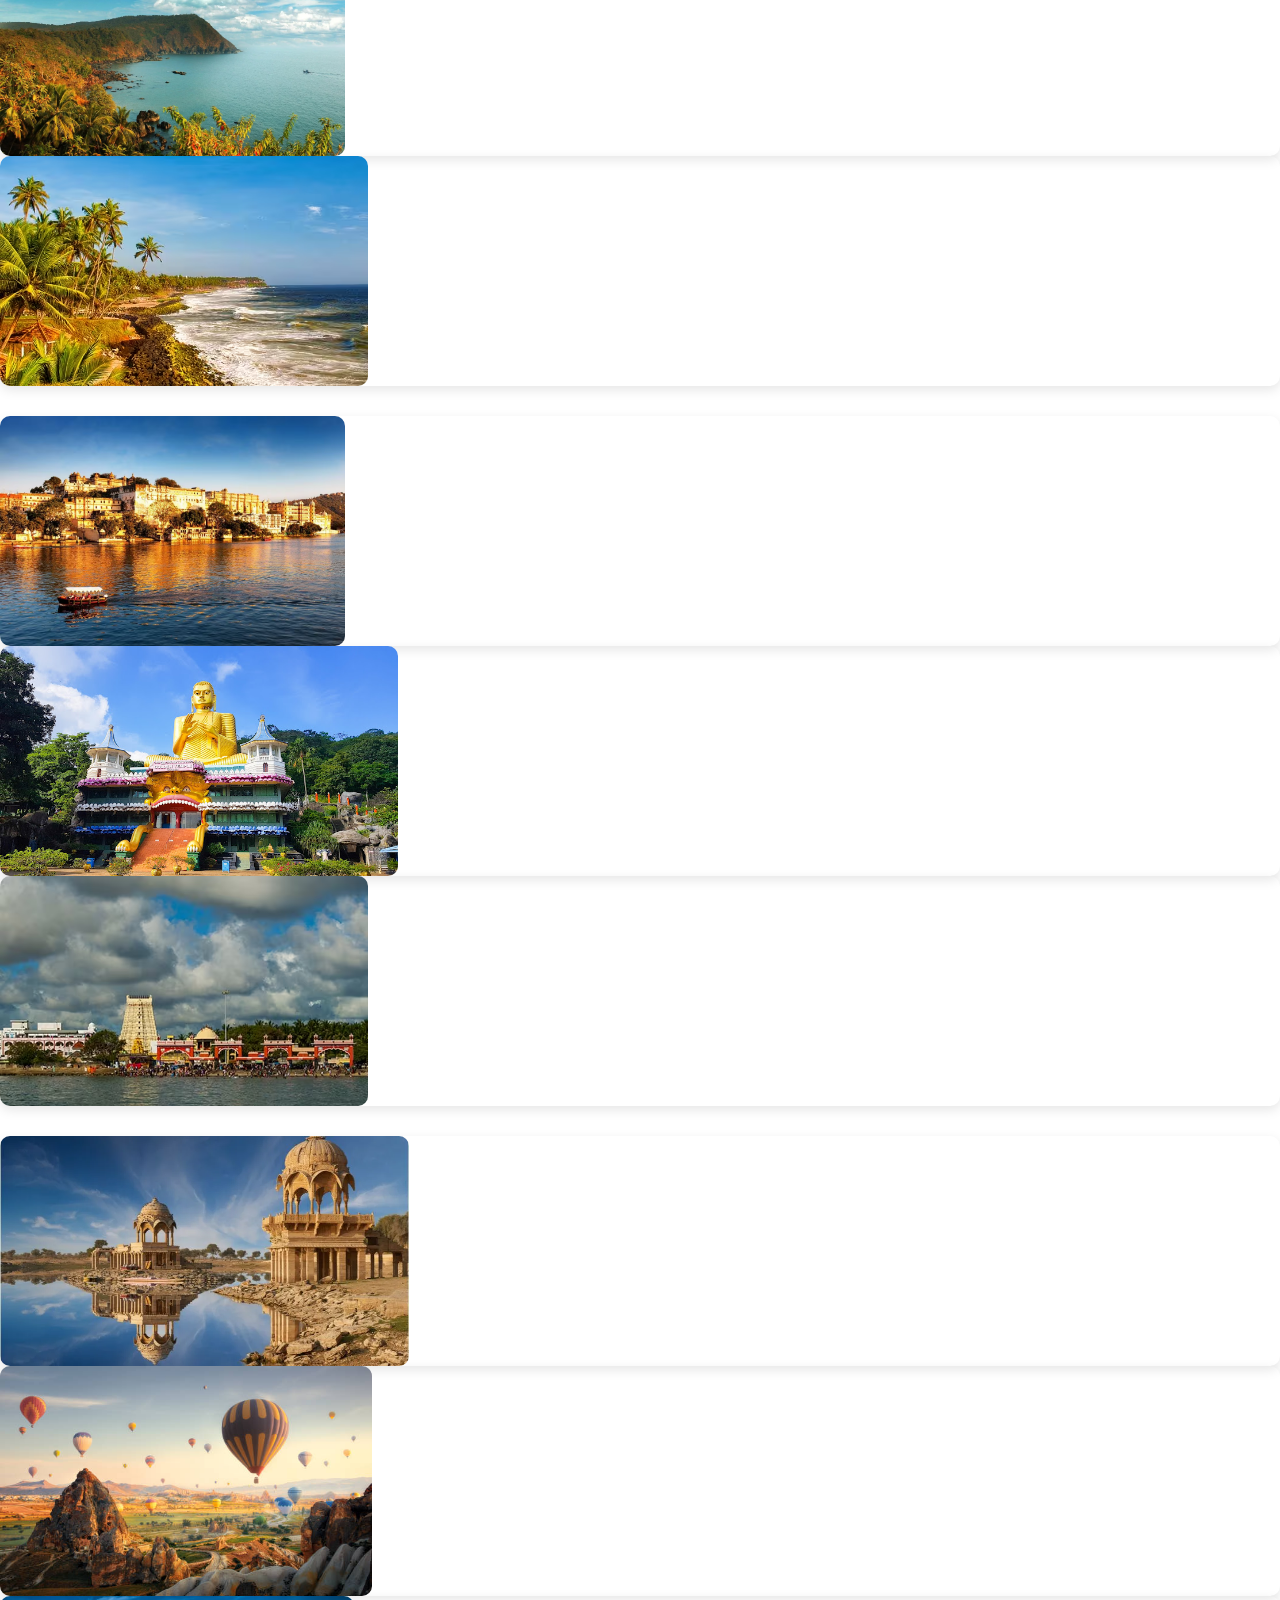
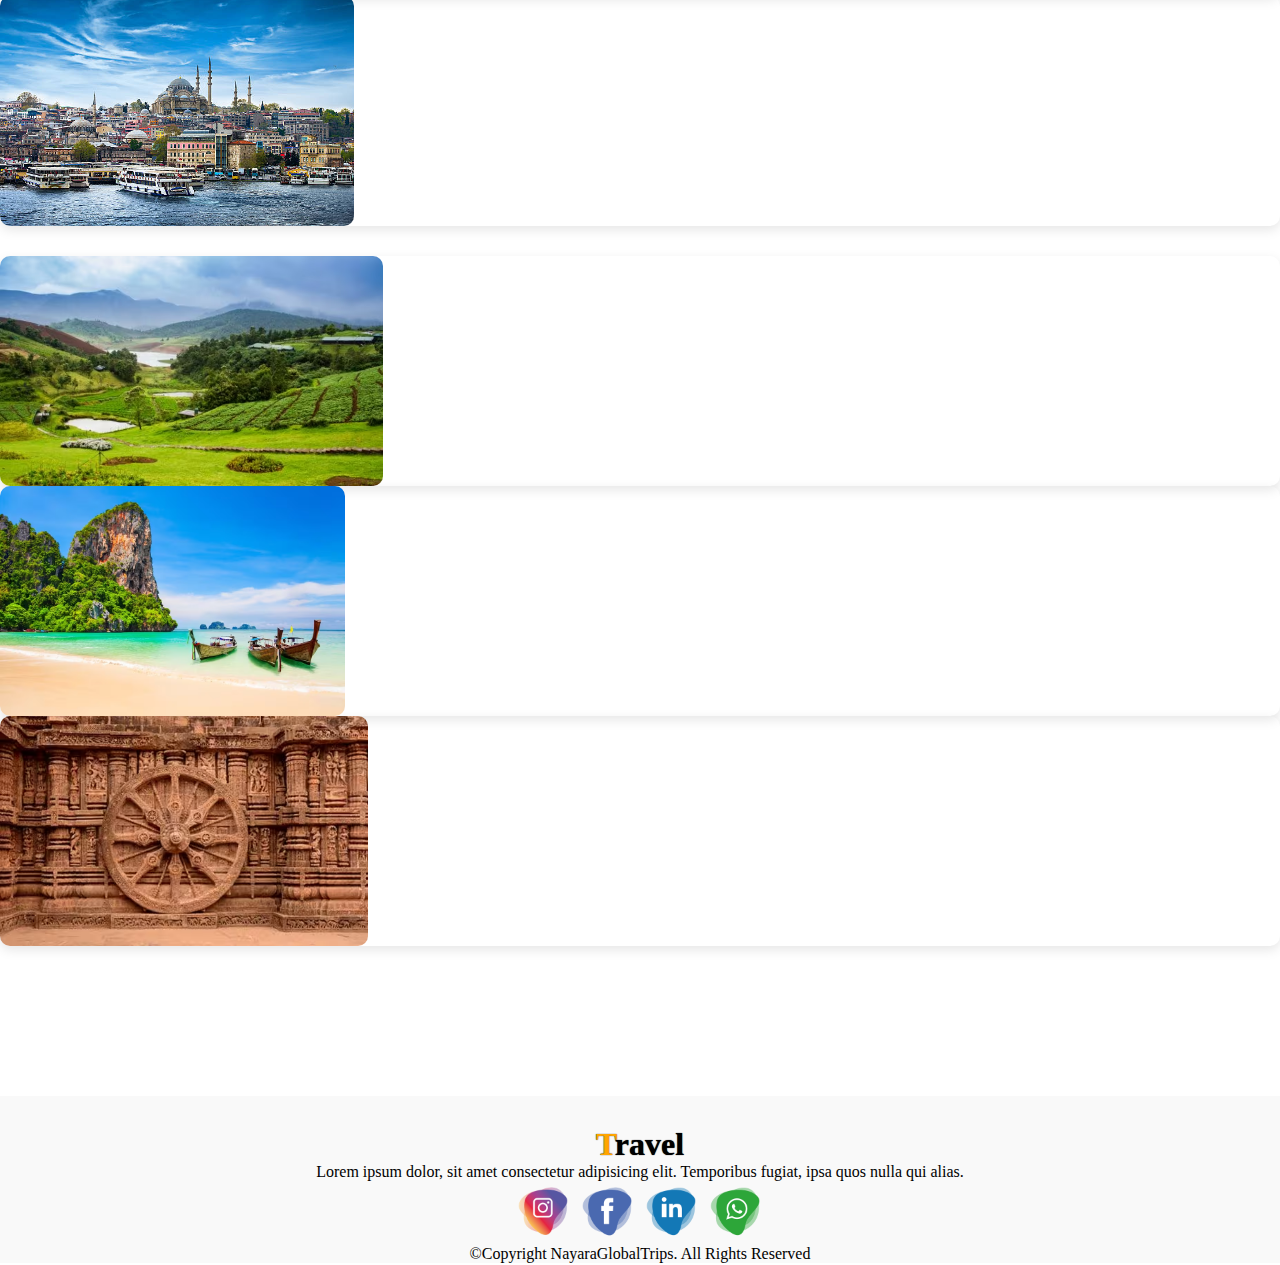
<file: gallary.html>
<html lang="en">
<head>
    <meta charset="UTF-8">
    <meta http-equiv="X-UA-Compatible" content="IE=edge">
    <meta name="viewport" content="width=device-width, initial-scale=1.0">
    <title>Travel Website</title>

   <link rel="stylesheet" href="./style.css">
   <link rel="stylesheet" href="./gallary.css">

    <!-- Bootstrap Link -->
    <link href="https://cdn.jsdelivr.net/npm/bootstrap@5.0.2/dist/css/bootstrap.min.css" rel="stylesheet" integrity="sha384-EVSTQN3/azprG1Anm3QDgpJLIm9Nao0Yz1ztcQTwFspd3yD65VohhpuuCOmLASjC" crossorigin="anonymous">
    <!-- Bootstrap Link -->


    <!-- Font Awesome Cdn -->
    <link rel="stylesheet" href="https://cdnjs.cloudflare.com/ajax/libs/font-awesome/6.2.1/css/all.min.css">
    <!-- Font Awesome Cdn -->


    <!-- Google Fonts -->
    <link rel="preconnect" href="https://fonts.googleapis.com">
    <link rel="preconnect" href="https://fonts.gstatic.com" crossorigin>
    <link href="https://fonts.googleapis.com/css2?family=Roboto:wght@500&display=swap" rel="stylesheet">
    <!-- Google Fonts -->
</head>
<body>
   

    <!-- Navbar Start -->
    <nav class="navbar navbar-expand-lg" id="navbar">
        <div class="container">
          <a class="navbar-brand" href="index.html" id="logo"><span>T</span>ravel</a>
          <button class="navbar-toggler" type="button" data-bs-toggle="collapse" data-bs-target="#mynavbar">
            <span><i class="fa-solid fa-bars"></i></span>
          </button>
          <div class="collapse navbar-collapse" id="mynavbar">
            <ul class="navbar-nav me-auto">
              <li class="nav-item">
                <a class="nav-link active" href="index.html">Home</a>
              </li>
              <li class="nav-item">
                <a class="nav-link" href="#book">Book</a>
              </li>
              <li class="nav-item">
                <a class="nav-link" href="#packages">Packages</a>
              </li>
              <li class="nav-item">
                <a class="nav-link" href="#services">Services</a>
              </li>
              <li class="nav-item">
                <a class="nav-link" href="#gallary">Gallary</a>
              </li>
              <li class="nav-item">
                <a class="nav-link" href="#about">About</a>
              </li>
             
            </ul>
            <form class="d-flex">
              <input class="form-control me-2" type="text" placeholder="Search">
              <button class="btn btn-primary" type="button">Search</button>
            </form>
          </div>
        </div>
      </nav>
    <!-- Navbar End -->


    <!-- Home Section Start -->
    <div class="home">
        <div class="content">
            <h5>Welcome To Our Gallary</h5>
            <!-- <h1>Visit <span class="changecontent"></span></h1> -->
            <p>Travel, enjoy and live a new and full life</p>
            <a href="./index.html">Book Place</a>
        </div>
    </div>
    <!-- Home Section End -->


    <!-- Section Book Start -->
    <section class="book" id="book">
      <div class="container">

        <div class="main-text">
          <h1><span>B</span>ook</h1>
        </div>
        
        <div class="row">

          <div class="col-md-6 py-3 py-md-0">
            <div class="card">
              <img src="./images/book-img.png" alt="">
            </div>
          </div>

          <div class="col-md-6 py-3 py-md-0">
            <form action="#">

              <input type="text" class="form-control" placeholder="Where To" required><br>
              <input type="text" class="form-control" placeholder="How Many" required><br>
              <input type="date" class="form-control" placeholder="Arrivals" required><br>
              <input type="date" class="form-control" placeholder="Leaving" required><br>
              <textarea class="form-control" rows="5" name="text" placeholder="Enter Your Name & Details"></textarea>
              <input type="submit" value="Book Now" class="submit" required>

            </form>
          </div>

        </div>
      </div>
    </section>

  


    <!-- Section Gallary Start -->
    <section class="gallary" id="gallary">
      <div class="container">

        <div class="main-txt">
          <a href="./index.html"> <h1><span>G</span>allary</h1></a>
        </div>

        <div class="row" style="margin-top: 30px;">
          <div class="col-md-4 py-3 py-md-0">
            <div class="card">
              <img src="./images/bhutan.jpeg" alt="" height="230px">
            </div>
          </div>
          <div class="col-md-4 py-3 py-md-0">
            <div class="card">
              <img src="./images/india.png" alt="" height="230px">
            </div>
          </div>
          <div class="col-md-4 py-3 py-md-0">
            <div class="card">
              <img src="./images/Dubai.avif" alt="" height="230px">
            </div>
          </div>
        </div>
        <div class="row" style="margin-top: 30px;">
          <div class="col-md-4 py-3 py-md-0">
            <div class="card">
              <img src="./images/bali1.jpg" alt="" height="230px">
            </div>
          </div>
          <div class="col-md-4 py-3 py-md-0">
            <div class="card">
              <img src="./images/Goa.avif" alt="" height="230px">
            </div>
          </div>
          <div class="col-md-4 py-3 py-md-0">
            <div class="card">
              <img src="./images/Varkala.avif" alt="" height="230px">
            </div>
          </div>
        </div>

        <div class="row" style="margin-top: 30px;">
          <div class="col-md-4 py-3 py-md-0">
            <div class="card">
              <img src="./images/Udaipur.avif" alt="" height="230px">
            </div>
          </div>
          <div class="col-md-4 py-3 py-md-0">
            <div class="card">
              <img src="./images/sirlanka1.jpg" alt="" height="230px">
            </div>
          </div>
          <div class="col-md-4 py-3 py-md-0">
            <div class="card">
              <img src="./images/rameshwaram.avif" alt="" height="230px">
            </div>
          </div>
        </div>

        <div class="row" style="margin-top: 30px;">
            <div class="col-md-4 py-3 py-md-0">
              <div class="card">
                <img src="./images/Rajasthan.webp" alt="" height="230px">
              </div>
            </div>
            <div class="col-md-4 py-3 py-md-0">
              <div class="card">
                <img src="./images/g5.png" alt="" height="230px">
              </div>
            </div>
            <div class="col-md-4 py-3 py-md-0">
              <div class="card">
                <img src="./images/g6.png" alt="" height="230px">
              </div>
            </div>
          </div>

          <div class="row" style="margin-top: 30px;">
            <div class="col-md-4 py-3 py-md-0">
              <div class="card">
                <img src="./images/Ooty.avif" alt="" height="230px">
              </div>
            </div>
            <div class="col-md-4 py-3 py-md-0">
              <div class="card">
                <img src="./images/Phi Phi Islands.avif" alt="" height="230px">
              </div>
            </div>
            <div class="col-md-4 py-3 py-md-0">
              <div class="card">
                <img src="./images/puri.avif" alt="" height="230px">
              </div>
            </div>
          </div>

      </div>
    </section>
    <!-- Section Gallary End -->

   


    <!-- Footer Start -->
    <footer id="footer">
      <h1><span>T</span>ravel</h1>
      <p>Lorem ipsum dolor, sit amet consectetur adipisicing elit. Temporibus fugiat, ipsa quos nulla qui alias.</p>
      <div class="social-links">
        <!-- <i class="fa-brands fa-twitter"></i>
        <i class="fa-brands fa-facebook"></i>
        <i class="fa-brands fa-instagram"></i>
        <i class="fa-brands fa-youtube"></i>
        <i class="fa-brands fa-pinterest-p"></i> -->

        <img src="./images/instagram-icon.png" alt="instagram" width="60px">
        <img src="./images/facebook-icon.png" alt="instagram" width="60px">
        <img src="./images/linkedin-icon.png" alt="instagram" width="60px">
        <img src="./images/whatsapp-icon.png" alt="instagram" width="60px">
      </div>

      <div class="copyright">
        <p>&copy;Copyright NayaraGlobalTrips. All Rights Reserved</p>
      </div>
    </footer>
    <!-- Footer End -->

    <script src="https://cdn.jsdelivr.net/npm/bootstrap@5.0.2/dist/js/bootstrap.bundle.min.js" integrity="sha384-MrcW6ZMFYlzcLA8Nl+NtUVF0sA7MsXsP1UyJoMp4YLEuNSfAP+JcXn/tWtIaxVXM" crossorigin="anonymous"></script>
     <script src="./script.js"></script>
</body>
</html>
</file>
<file: style.css>
*{
    margin: 0;
    padding: 0;
    box-sizing: border-box;
    text-decoration: none;
    list-style: none;
    scroll-behavior: smooth;
}
#navbar{
    background: #f9f9f9;
}
#logo{
    font-size: 36px;
    font-weight: 700;
    color: black;
    text-shadow: 0px 1px 1px black;
    margin-bottom: 5px;
}

#logo span{
    color: #ffa500;
}
.navbar-toggler span{
    color: #ffa500;
}

.navbar-nav{
    margin-left: 20px;
}

.nav-item .nav-link{
    font-size: 16px;
    font-weight: 550;
    color: black;
    letter-spacing: 1px;
    border-radius: 3px;
    transition: 0.5s ease;

}

.nav-item .nav-link:hover{
    background: #ffa500;
    color: white;
}
#navbar form button{
    background: orange;
    color: white;
    border:none;
}




/* navbar sticky */
.sticky{
    position: fixed;
    top: 0;
    width: 100%;
  }

  /* .sticky + .content {
    padding-top: 60px;
  }
 */



/*  home section start */
 
.home{
    width: 100%;
    height: 100vh;
    background-image: linear-gradient(rgba(0,0,0.3),rgba(0,0,0,0.2)),url(./images/background\ img.png);
    background-repeat: no-repeat;
    background-size: cover;


}

.home .content{
    text-align: center;
    padding-top: 200px;
}
.home .content h5{
    color: white;
    font-size: 38px;
    font-weight: 500;
    text-shadow: 0px 1px 1px black;
}
.home .content h1{
    color: white;
    font-size: 70px;
    font-weight: 550px;
    text-shadow: 0px 1px 1px black;
    margin-top: 5px;

}

.changecontent::after{
    content: ' ';
    color: #ffa500;
    text-shadow: 0px 1px 1px black;
    animation: changetext 10s infinite linear;
}

@keyframes changetext{
    0%{ content: "Nepal";}
    10%{ content: "Bhutan";}
    20%{ content: "Dubai";}
    30%{ content: "Maldives";}
    40%{ content: "India";}
    50%{ content: "Srilanka";}
    60%{ content: "Europe";}
    70%{ content: "Bali";}
    80%{ content: "Singapore";}
    90%{ content: "Thiland";}
    100%{ content: "Malaysia";}
    
}

.home .content p{
    color: white;
    font-size: 15px;
    font-weight: 600;
    text-shadow: 0px 1px 1px black;
    margin-bottom: 30px;
    margin-top: 5px;

}

.home .content a{
    padding: 10px;
    background: white;
    color: black;
    letter-spacing: 2px;
    font-weight: 550;
    border-radius: 5px;
    text-decoration: none;
    transition: 0.5s;

}
.home .content a:hover{
    background-color: #ffa500;
    color: white;
}
@media(max-width:850px){
    .home .content h5
    {
        background-position: 50%;
    }

    .home .content h1{
        font-size: 38px;
    }
    .home .content p{
        font-size: 13px;
    }
}


/* home section :end */



/*  book section start */


.book{
    background: #f9f9f9;
    padding: 50px;
}

.main-text h1{
    text-align: center;
    text-shadow: 0px 1px 1px black;
    font-weight: 600;
}

.main-text h1 span{
    color: #ffa500;
}


.book .card{
    border-radius: 10px;
    box-shadow: 0px 5px 5px -6px black;
}
.book .row{
    margin-top: 30px;
}
.book form input{
    padding: 10px;
    color: black;
    border: none;
    outline: none;
    font-size:15px;
    border-radius: 10px;
    box-shadow: 0px 5px 5px -6px black;
}

.book form textarea{
    border: none;
    border-radius: 10px;
    resize: none;
    box-shadow: 0px 5px 5px -6px black;
    height: 200px;
}
.book .submit{
   width: 160px;
   font-size: 16px;
   font-weight: 550;
background: #ffa500;
color: white;
margin-top: 10px;
transition: 0.5s;
}
.book .submit:hover{
    width: 170px;
}

@media(max-width:765px){
    .book{
        padding: 0px;
    }
    .main-text h1{
        padding:20px;
    }
}


/*  book section end*/



/*section packages start */

.main-text h1{
    text-align: center;
    margin-top: 30px;
    font-weight: 600px;
    text-shadow: 0px 1px 1px black;
}

.main-text h1 span{
    color: #ffa500;
}
.packages .card{
    border-radius: 5px;
    border: none;
    box-shadow: rgba(0, 0, 0, 0.1)0px 4px 12px;
}

.packages .card img{
    border-radius: 5px;
}
.packages .card .card-body{
    background: transparent;
}
.packages .card .card-body h3{
    font-size: 25px;
}

.packages .card .card-body p{
    font-size: 15px;
}
.checked{
    color: #ffa500;
}
.star{
    padding-bottom: 10px;
}
.star i{
    font-size: 15px;
}
.packages .card .card-body h6{
    font-size: 20px;

}

.packages .card .card-body a{
    padding: 10px;
    text-decoration: none;
    background: #ffa500;
    color: white;
    border-radius: 5px;
}



/*section packages end */



/* section services start */

.services{
    background: #f9f9f9;
    margin-top: 50px;
}
.services .card{
    box-shadow: rgba(0, 0, 0, 0.1)0px 4px 12px;
    border: none;
    cursor: pointer;
}

.services .card i{
    font-size: 80px;
    text-align: center;
    color: #ffa500;
    margin-top: 20px;
}
.services .card .card-body h3{
    font-weight: 600px;
}

.services .card .card-body{
    text-align: center;
}
.services .container{
    padding-bottom: 25px;
}
/* section services end */



/*  gallary section */

.main-txt a{
    text-decoration: none;
    color: black;
}
.gallary{
    margin-top: 50px;

}
.gallary .card{
    border-radius: 10px;
    box-shadow: rgba(0, 0, 0, 0.1)0px 4px 12px;
    cursor: pointer;

}

.gallary .card img{
    border-radius: 10px;
    transition: 0.5s;
}

.gallary .card img:hover{
    transform: scale(1.1);
}


/*  about section*/


.about{
    padding: 50px;
    margin-top: 50px;
    background: #f9f9f9;
}
.about .card{
    border-radius: 10px;
}
.about .card img{
    border-radius: 10px;
}
.about h2{
    font-weight: 600px;
    letter-spacing: 1px;
}
.about p{
    font-size: 15px;
}

#about-btn{
    width: 150px;
    height: 38px;
    border: none;
    border-radius: 5px;
    background: #ffa500;
    color: white;
    letter-spacing:2px;
    font-weight: 550;
    transition: 0.5s ease;
    cursor: pointer;
}
#about-btn:hover{
    width: 170px;
}

@media(max-width:765px){

    .about{
        padding: 0px;
    }
}



/*  footer section */

#footer{
    width: 100%;
    margin-top:150px;
    text-align: center;
    background: #f9f9f9;
}
#footer h1{
    font-weight: 600;
    padding-top: 30px;
    text-shadow: 0px 0px 1px black;
}
#footer h1 span{
    color: #ffa500;
}
.social-link i{
    padding: 10px;
    border-radius: 5px;
    font-size: 20px;
    background: black;
    color: white;
    margin-left: 10px;
    margin-bottom: 10px;
    transition: .5s ease;
    cursor: pointer;
}

.social-links img{
    font-size: 12px;
}

.social-link i:hover{
    background:#ffa500;
}
</file>
<file: gallary.css>
*{
    margin: 0;
    padding: 0;
    box-sizing: border-box;
    text-decoration: none;
    list-style: none;
    scroll-behavior: smooth;
}
#navbar{
    background: #f9f9f9;
}
#logo{
    font-size: 36px;
    font-weight: 700;
    color: black;
    text-shadow: 0px 1px 1px black;
    margin-bottom: 5px;
}

#logo span{
    color: #ffa500;
}
.navbar-toggler span{
    color: #ffa500;
}

.navbar-nav{
    margin-left: 20px;
}

.nav-item .nav-link{
    font-size: 16px;
    font-weight: 550;
    color: black;
    letter-spacing: 1px;
    border-radius: 3px;
    transition: 0.5s ease;

}

.nav-item .nav-link:hover{
    background: #ffa500;
    color: white;
}
#navbar form button{
    background: orange;
    color: white;
    border:none;
}




/* navbar sticky */
.sticky{
    position: fixed;
    top: 0;
    width: 100%;
  }

  /* .sticky + .content {
    padding-top: 60px;
  }
 */



/*  home section start */
 
.home{
    width: 100%;
    height: 100vh;
    background-image: linear-gradient(rgba(0,0,0.3),rgba(0,0,0,0.2)),url(./images/banner2.png);
    background-repeat: no-repeat;
    background-size: cover;


}

.home .content{
    text-align: center;
    padding-top: 200px;
}
.home .content h5{
    color: white;
    font-size: 38px;
    font-weight: 500;
    text-shadow: 0px 1px 1px black;
}
.home .content h1{
    color: white;
    font-size: 70px;
    font-weight: 550px;
    text-shadow: 0px 1px 1px black;
    margin-top: 5px;

}
</file>
